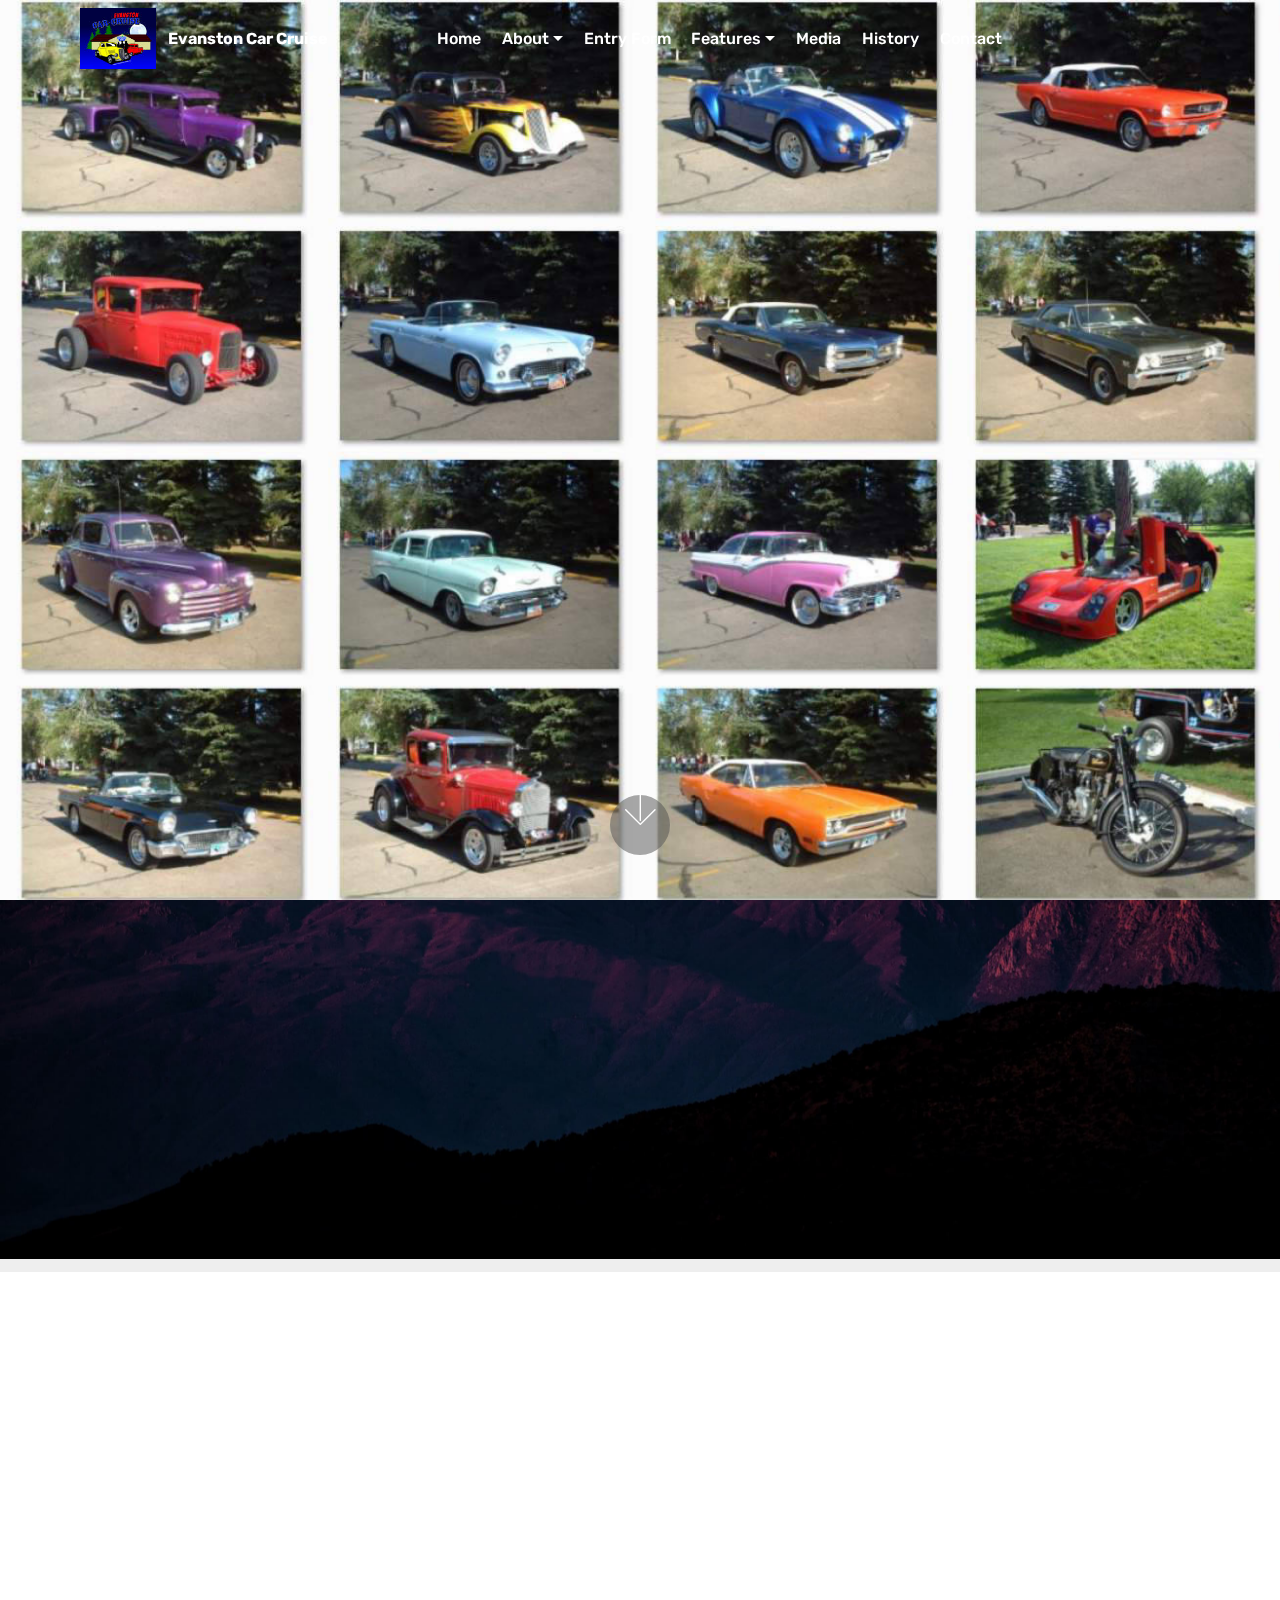
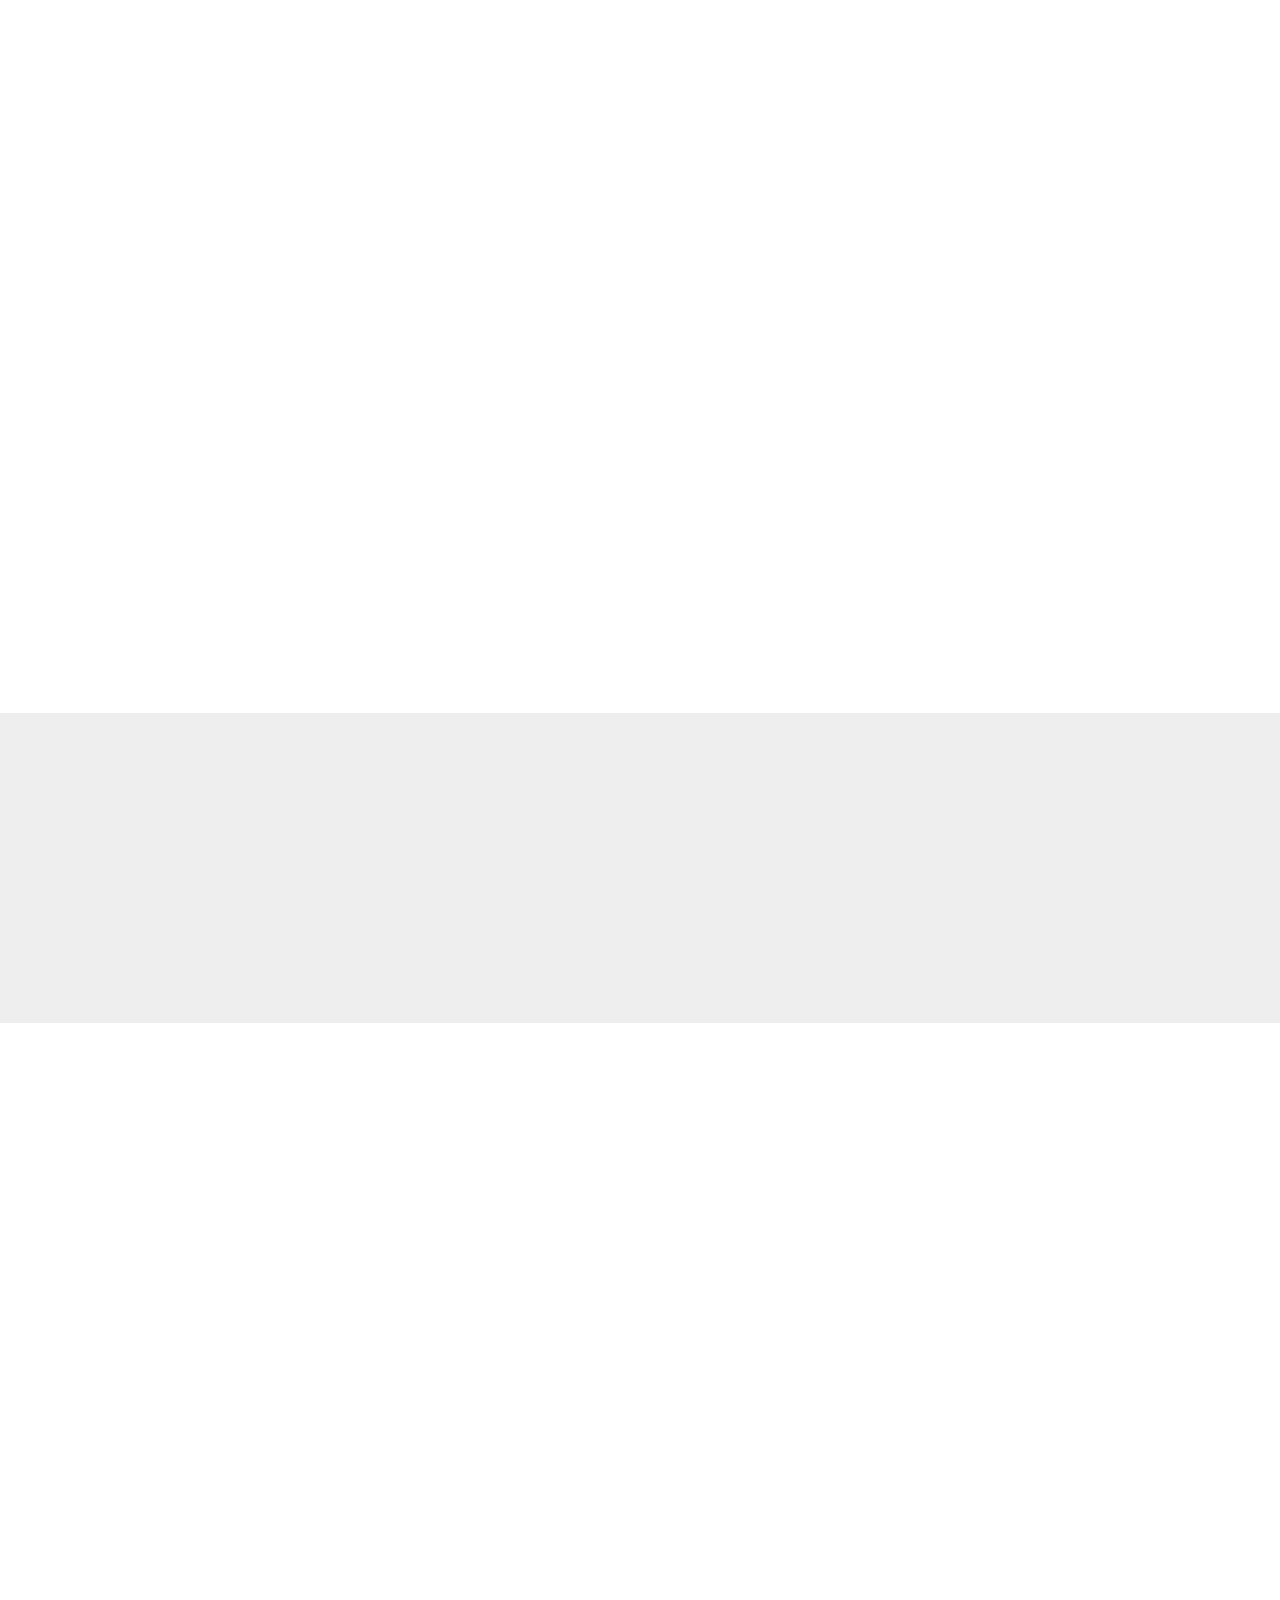
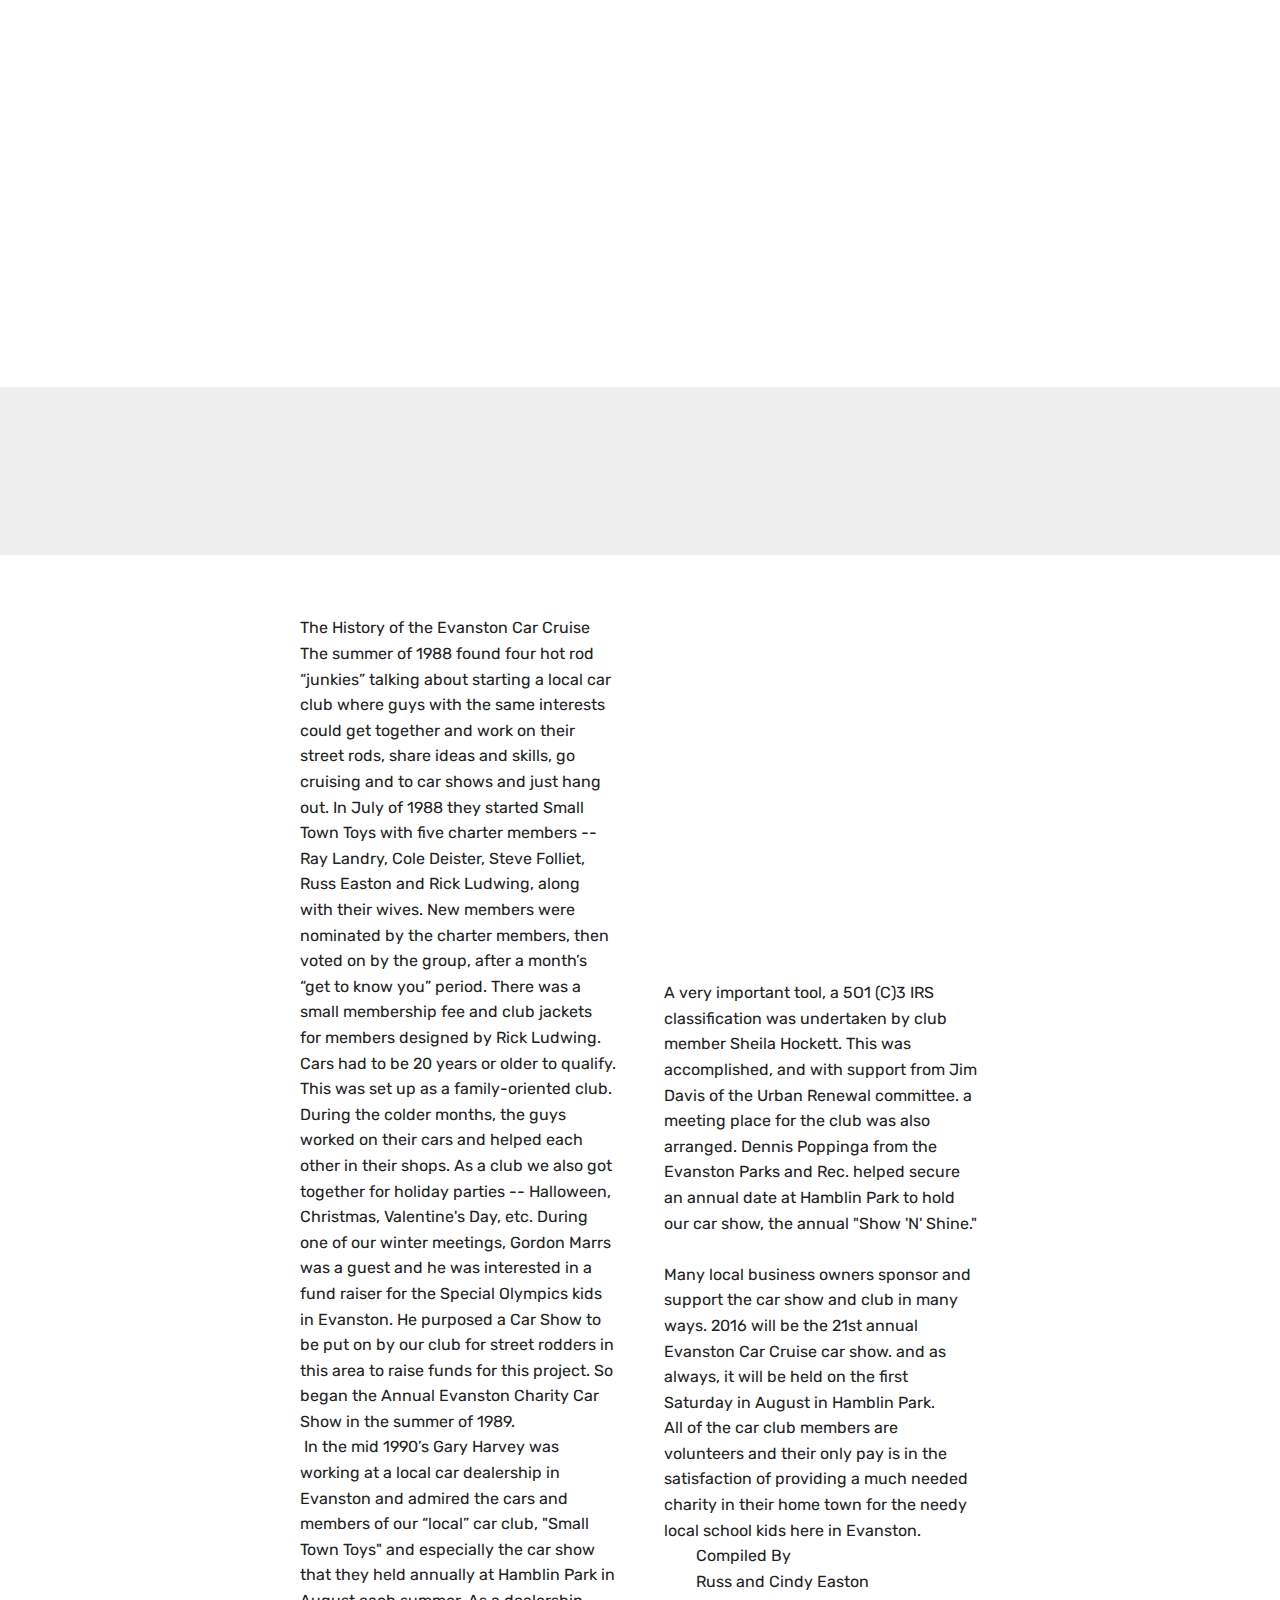
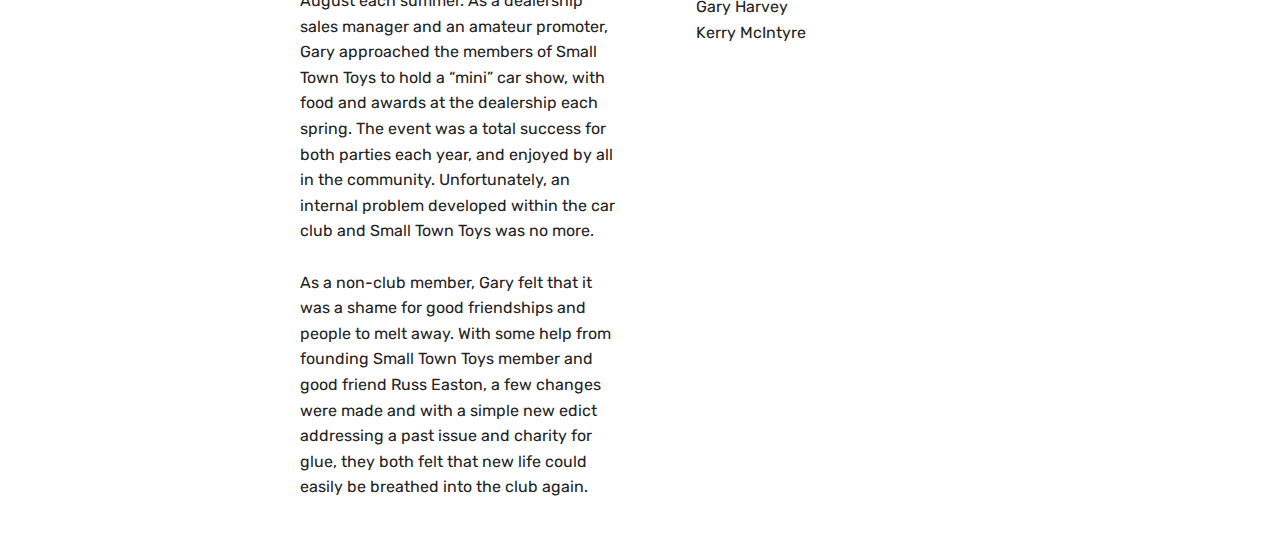
<file: About Us.html>
<!DOCTYPE html>
<html >
<head>
  <!-- Site made with Mobirise Website Builder v4.7.1, https://mobirise.com -->
  <meta charset="UTF-8">
  <meta http-equiv="X-UA-Compatible" content="IE=edge">
  <meta name="generator" content="Mobirise v4.7.1, mobirise.com">
  <meta name="viewport" content="width=device-width, initial-scale=1, minimum-scale=1">
  <link rel="shortcut icon" href="assets/images/new-car-cruise-logo-138x111.jpg" type="image/x-icon">
  <meta name="description" content="About the Evanston Car Cruise Club">
  <title>About Us</title>
  <link rel="stylesheet" href="assets/web/assets/mobirise-icons/mobirise-icons.css">
  <link rel="stylesheet" href="assets/tether/tether.min.css">
  <link rel="stylesheet" href="assets/soundcloud-plugin/style.css">
  <link rel="stylesheet" href="assets/bootstrap/css/bootstrap.min.css">
  <link rel="stylesheet" href="assets/bootstrap/css/bootstrap-grid.min.css">
  <link rel="stylesheet" href="assets/bootstrap/css/bootstrap-reboot.min.css">
  <link rel="stylesheet" href="assets/animatecss/animate.min.css">
  <link rel="stylesheet" href="assets/dropdown/css/style.css">
  <link rel="stylesheet" href="assets/theme/css/style.css">
  <link rel="stylesheet" href="assets/mobirise/css/mbr-additional.css" type="text/css">
  
  
  
</head>
<body>
  <section class="menu cid-qPmNpW5Az3" once="menu" id="menu2-7">

    

    <nav class="navbar navbar-expand beta-menu navbar-dropdown align-items-center navbar-fixed-top navbar-toggleable-sm bg-color transparent">
        <button class="navbar-toggler navbar-toggler-right" type="button" data-toggle="collapse" data-target="#navbarSupportedContent" aria-controls="navbarSupportedContent" aria-expanded="false" aria-label="Toggle navigation">
            <div class="hamburger">
                <span></span>
                <span></span>
                <span></span>
                <span></span>
            </div>
        </button>
        <div class="menu-logo">
            <div class="navbar-brand">
                <span class="navbar-logo">
                    <a href="#top">
                        <img src="assets/images/new-car-cruise-logo-138x111.jpg" alt="Evanston Car Cruise Night Logo" title="Evanston Car Cruise Night Logo" style="height: 3.8rem;">
                    </a>
                </span>
                <span class="navbar-caption-wrap"><a class="navbar-caption text-white display-4" href="#top">Evanston Car Cruise</a></span>
            </div>
        </div>
        <div class="collapse navbar-collapse" id="navbarSupportedContent">
            <ul class="navbar-nav nav-dropdown nav-right" data-app-modern-menu="true"><li class="nav-item">
                    <a class="nav-link link text-white display-4" href="index.html#header3-3">Home</a>
                </li><li class="nav-item dropdown"><a class="nav-link link text-white dropdown-toggle display-4" href="About Us.html#header11-8" data-toggle="dropdown-submenu" aria-expanded="false">About</a><div class="dropdown-menu"><a class="text-white dropdown-item display-4" href="About Us.html#content5-9">Mission Statement</a><a class="text-white dropdown-item display-4" href="About Us.html#content5-c">Donation History</a></div></li><li class="nav-item"><a class="nav-link link text-white display-4" href="index.html#custom-html-4">Entry Form</a></li><li class="nav-item dropdown"><a class="nav-link link dropdown-toggle text-white display-4" href="https://mobirise.com" data-toggle="dropdown-submenu" aria-expanded="false">Features</a><div class="dropdown-menu"><a class="text-white dropdown-item display-4" href="index.html#slider2-12" aria-expanded="false">Small Gallery</a><a class="dropdown-item text-white display-4" href="index.html#feed-m">Social Feed</a><a class="dropdown-item text-white display-4" href="index.html#map1-g">Map</a><a class="dropdown-item text-white display-4" href="index.html#social-buttons2-h">Follow ECC</a><a class="text-white dropdown-item display-4" href="index.html#slider1-13" aria-expanded="false">Full-Screen Gallery</a><a class="dropdown-item text-white display-4" href="index.html#countdown2-j">Countdown</a><a class="dropdown-item text-white display-4" href="index.html#custom-html-k">Weather</a><a class="dropdown-item text-white display-4" href="index.html#social-buttons1-l">Share This Page</a></div></li><li class="nav-item"><a class="nav-link link text-white display-4" href="Media.html#header2-q">Media</a></li><li class="nav-item"><a class="nav-link link text-white display-4" href="About Us.html#content5-e">History</a></li><li class="nav-item"><a class="nav-link link text-white display-4" href="index.html#footer1-n">Contact</a></li><li class="nav-item"><a class="nav-link link text-white display-4" href="https://mobirise.com"></a></li><li class="nav-item"><a class="nav-link link text-white display-4" href="https://mobirise.com"></a></li><li class="nav-item"><a class="nav-link link text-white display-4" href="https://mobirise.com"></a></li><li class="nav-item"><a class="nav-link link text-white display-4" href="https://mobirise.com"></a></li>
                <li class="nav-item">
                    <a class="nav-link link text-white display-4" href="https://mobirise.com">&nbsp; &nbsp; &nbsp; &nbsp; &nbsp; &nbsp; &nbsp; &nbsp; &nbsp; &nbsp; &nbsp;</a>
                </li></ul>
            
        </div>
    </nav>
</section>

<section class="engine"><a href="https://mobirise.ws/d">best free web page software</a></section><section class="header11 cid-qPmZLA1Ovq mbr-fullscreen mbr-parallax-background" id="header11-8">

    <!-- Block parameters controls (Blue "Gear" panel) -->
    
    <!-- End block parameters -->

    
    <div class="container align-left">
        <div class="media-container-column mbr-white col-md-12">
            
            
            
            
        </div>
    </div>

    <div class="mbr-arrow hidden-sm-down" aria-hidden="true">
        <a href="#next">
            <i class="mbri-down mbr-iconfont"></i>
        </a>
    </div>
</section>

<section class="mbr-section content5 cid-qPn0R4EkDL mbr-parallax-background" id="content5-9">

    

    

    <div class="container">
        <div class="media-container-row">
            <div class="title col-12 col-md-8">
                <h2 class="align-center mbr-bold mbr-white pb-3 mbr-fonts-style display-2">Mission Statement</h2>
                <h3 class="mbr-section-subtitle align-center mbr-light mbr-white pb-3 mbr-fonts-style display-5">Evanston Car Cruise Club<br>PO Box 270<br>Evanston, Wyoming 82931-0270<br><br><br></h3>
                
                
            </div>
        </div>
    </div>
</section>

<section class="mbr-section content6 cid-qPn2BjvBNb" id="content6-a">
    
     
    
    <div class="container">
        <div class="media-container-row">
            <div class="col-12 col-md-8">
                <div class="media-container-row">
                    <div class="mbr-figure" style="width: 60%;">
                      <img src="assets/images/new-car-cruise-logo-138x111.jpg" alt="Evanston Car Cruise Night Logo" title="Evanston Car Cruise Night Logo">  
                    </div>
                    <div class="media-content">
                        <div class="mbr-section-text">
                            <p class="mbr-text mb-0 mbr-fonts-style display-7">April 10, 2018&nbsp;<br> 
<br><strong>Mission Statement</strong>
<br> 
<br>Since the incorporation of the Evanston Car Cruise in 1996 as a Wyoming non profit 501 (C)3 corporation, the mission and goal of the car club has been to provide new winter shoes and coats to Evanston and Mountain View school children in need from grades K through 12 at no charge.
<br> 
<br>The Evanston Car Cruise club members volunteer their time to take children shopping at no charge and receive no monetary compensation of any kind. All the members volunteer their time to make this annual event occur. <br><br>This last winter (2017/2018) the car club spent over $1400.00 on new winter shoes and coats for 23 Evanston and Mountain View school age children.
<br> 
<br>Winter 2018/2019 will mark the 23rd consecutive year for the car club winter shoes and coats program, and depending on how cold the winter and how depressed the local economy is, the car club may spend as much as $3,000.00 on winter shoes and coats.
<br>
<br>Since 1996, the Evanston Car Cruise car club has spent over $67,000.00 on this charity, with all monies spent right here in Evanston and Mountain View to help our local school age children in need.
<br> 
<br>Thank you for your consideration of our cause.
<br> 
<br>E. Kerry McIntyre
<br>
<br>President</p>
                        </div>
                    </div>
                </div>
            </div>
        </div>
    </div>
</section>

<section class="mbr-section content5 cid-qPn6FZzRxZ mbr-parallax-background" id="content5-c">

    

    

    <div class="container">
        <div class="media-container-row">
            <div class="title col-12 col-md-8">
                <h2 class="align-center mbr-bold mbr-white pb-3 mbr-fonts-style display-2">Donation History</h2>
                <h3 class="mbr-section-subtitle align-center mbr-light mbr-white pb-3 mbr-fonts-style display-5">
                    Evanston Car Cruise<br>PO Box 270<br>Evanston, Wyoming 82931-0270</h3>
                
                
            </div>
        </div>
    </div>
</section>

<section class="mbr-section content7 cid-qPn80cXHEP" id="content7-d">
          
    

    <div class="container">
        <div class="media-container-row">
            <div class="col-12 col-md-8">
                <div class="media-container-row">
                    <div class="media-content">
                        <div class="mbr-section-text">
                            <p class="mbr-text align-right mb-0 mbr-fonts-style display-7"><strong>Evanston Car Club Donation History<br><br></strong>1995 &nbsp; &nbsp;Nothing<br>1996 &nbsp; &nbsp;$ &nbsp; 500.00 &nbsp;(Lord's Storehouse)<br>1997 &nbsp; &nbsp;$5,345.09 &nbsp;(Lord's Storehouse - $900.00)<br>1998 &nbsp; &nbsp;$4,982,98 &nbsp;(Lord's Storehouse - $ &nbsp;50.00)<br>1999 &nbsp; &nbsp;$4,686.45<br>2000 &nbsp; $2,610.30<br>2001 &nbsp; &nbsp;$4895.05 &nbsp;(Rachelle Marshall Scholarship - $500<br>2002 &nbsp; $2,160.47<br>2003 &nbsp; $4,778.14<br>2004 &nbsp; $5,115.42<br>2005 &nbsp; $4,098.49<br>2006 &nbsp; $2,719.74<br>2007 &nbsp; $3,490.23<br>2008 &nbsp; $4,043.16<br>2009 &nbsp; $5,309.33<br>2010 &nbsp; &nbsp;$2,075.59<br>2011 &nbsp; &nbsp; $1,027.20<br>2012 &nbsp; &nbsp;$1,056.01<br>2013 &nbsp; &nbsp;$1,398.69<br>2014 &nbsp; &nbsp;$ &nbsp;495.44<br>2015 &nbsp; &nbsp;$ &nbsp;792.19<br>2016 &nbsp; &nbsp;$1,200.00 &nbsp; (SAFV Evanston)<br>2016 &nbsp; &nbsp;$1,514.98<br>2017 &nbsp; &nbsp;$2,300.00 &nbsp; (SAFV Evanston)<br>2017 &nbsp; &nbsp;$1,429.34<br><br>Total &nbsp;$67,974.39 &nbsp;Total Charitable Donations and Winter &nbsp; &nbsp; &nbsp; &nbsp; &nbsp; &nbsp; &nbsp; &nbsp; &nbsp; &nbsp; &nbsp; &nbsp; &nbsp; &nbsp; &nbsp; &nbsp; &nbsp; &nbsp; &nbsp;Shoes &amp; Coats to Date<br><br>E. Kerry McIntyre<br>President</p>
                        </div>
                    </div>
                    <div class="mbr-figure" style="width: 60%;">
                     <img src="assets/images/new-car-cruise-logo-138x111.jpg" alt="Mobirise" title="">  
                    </div>
                </div>
            </div>
        </div>
    </div>
</section>

<section class="mbr-section content5 cid-qPnrn270Fk mbr-parallax-background" id="content5-e">

    

    

    <div class="container">
        <div class="media-container-row">
            <div class="title col-12 col-md-8">
                <h2 class="align-center mbr-bold mbr-white pb-3 mbr-fonts-style display-5">Evanston Car Cruise Club History</h2>
                
                
                
            </div>
        </div>
    </div>
</section>

<section class="mbr-section article content3 cid-qPnrtdEHrA" id="content3-f">
      
     

    <div class="container">
        <div class="media-container-row">
            <div class="row col-12 col-md-8">
                <div class="col-12 col-md-6 pr-lg-4 mbr-text mbr-fonts-style display-7">The History of the Evanston Car Cruise
<div>
</div><div>The summer of 1988 found four hot rod “junkies” talking about starting a local car club where guys with the same interests could get together and work on their street rods, share ideas and skills, go cruising and to car shows and just hang out. In July of 1988 they started Small Town Toys with five charter members -- Ray Landry, Cole Deister, Steve Folliet, Russ Easton and Rick Ludwing, along with their wives.  New members were nominated by the charter members, then voted on by the group, after a month’s “get to know you” period. There was a small membership fee and club jackets for members designed by Rick Ludwing. Cars had to be 20 years or older to qualify. This was set up as a family-oriented club.
</div><div>
</div><div>During the colder months, the guys worked on their cars and helped each other in their shops. As a club we also got together for holiday parties -- Halloween, Christmas, Valentine's Day, etc. During one of our winter meetings, Gordon Marrs was a guest and he was interested in a fund raiser for the Special Olympics kids in Evanston. He purposed a Car Show to be put on by our club for street rodders in this area to raise funds for this project. So began the Annual Evanston Charity Car Show in the summer of 1989.
</div><div>
</div><div>&nbsp;In the mid 1990’s Gary Harvey was working at a local car dealership in Evanston and admired the cars and members of our “local” car club, "Small Town Toys" and especially the car show that they held annually at Hamblin Park in August each summer. As a dealership sales manager and an amateur promoter, Gary approached the members of Small Town Toys to hold a “mini” car show, with food and awards at the dealership each spring. The event was a total success for both parties each year, and enjoyed by all in the community. Unfortunately, an internal problem developed within the car club and Small Town Toys was no more.  
</div><div>&nbsp; &nbsp; &nbsp;
</div><div>As a non-club member, Gary felt that it was a shame for good friendships and people to melt away. With some help from founding Small Town Toys member and good friend Russ Easton, a few changes were made and with a simple new edict addressing a past issue and charity for glue, they both felt that new life could easily be breathed into the club again.</div></div>
                <div class="col-12 col-md-6 pl-lg-4 mbr-text mbr-fonts-style display-7"><p><br></p><p><span style="font-size: 1rem;"><br>Fortunately, most members just jumped right in, and the re-born car club's first new season held two car shows. DJ-ing the shows for several years was done by David B Smith from Evanston's local radio station KEVA. Later Donna Simpson was able to help the car club obtain the services of JC Hackett and his rock n roll racket, and JC is still spinning the wax and emceeing the car show today.&nbsp;</span><br></p><p></p><div>&nbsp;
</div><div>A very important tool, a 5O1 (C)3 IRS classification was undertaken by club member Sheila Hockett. This was  accomplished, and with support from Jim Davis of the Urban Renewal committee. a meeting place for the club was also arranged. Dennis Poppinga from the Evanston Parks and Rec. helped secure an annual date at Hamblin Park to hold our car show, the annual "Show 'N' Shine."
</div><div>&nbsp;
</div><div>Many local business owners sponsor and support the car show and club in many ways. 2016 will be the 21st annual Evanston Car Cruise car show. and as always, it will be held on the first Saturday in August in Hamblin Park.
</div><div>
</div><div>All of the car club members are volunteers and their only pay is in the satisfaction of providing a much needed charity in their home town for the needy local school kids here in Evanston.
</div><div>
</div><div>
</div><div>&nbsp; &nbsp; &nbsp; &nbsp; Compiled By
</div><div>&nbsp; &nbsp; &nbsp; &nbsp; Russ and Cindy Easton
</div><div>&nbsp; &nbsp; &nbsp; &nbsp; Gary Harvey
</div><div>&nbsp; &nbsp; &nbsp; &nbsp; Kerry McIntyre
</div><div><br></div><p></p></div>
            </div>
        </div>
    </div>
</section>


  <script src="assets/web/assets/jquery/jquery.min.js"></script>
  <script src="assets/popper/popper.min.js"></script>
  <script src="assets/tether/tether.min.js"></script>
  <script src="assets/bootstrap/js/bootstrap.min.js"></script>
  <script src="assets/smoothscroll/smooth-scroll.js"></script>
  <script src="assets/touchswipe/jquery.touch-swipe.min.js"></script>
  <script src="assets/viewportchecker/jquery.viewportchecker.js"></script>
  <script src="assets/parallax/jarallax.min.js"></script>
  <script src="assets/dropdown/js/script.min.js"></script>
  <script src="assets/theme/js/script.js"></script>
  
  
 <div id="scrollToTop" class="scrollToTop mbr-arrow-up"><a style="text-align: center;"><i></i></a></div>
    <input name="animation" type="hidden">
  </body>
</html>
</file>
<file: assets/web/assets/mobirise-icons/mobirise-icons.css>
@font-face {
  font-family: 'MobiriseIcons';
  src:  url('mobirise-icons.eot?spat4u');
  src:  url('mobirise-icons.eot?spat4u#iefix') format('embedded-opentype'),
    url('mobirise-icons.ttf?spat4u') format('truetype'),
    url('mobirise-icons.woff?spat4u') format('woff'),
    url('mobirise-icons.svg?spat4u#MobiriseIcons') format('svg');
  font-weight: normal;
  font-style: normal;
}

[class^="mbri-"], [class*=" mbri-"] {
  /* use !important to prevent issues with browser extensions that change fonts */
  font-family: MobiriseIcons !important;
  speak: none;
  font-style: normal;
  font-weight: normal;
  font-variant: normal;
  text-transform: none;
  line-height: 1;

  /* Better Font Rendering =========== */
  -webkit-font-smoothing: antialiased;
  -moz-osx-font-smoothing: grayscale;
}

.mbri-add-submenu:before {
  content: "\e900";
}
.mbri-alert:before {
  content: "\e901";
}
.mbri-align-center:before {
  content: "\e902";
}
.mbri-align-justify:before {
  content: "\e903";
}
.mbri-align-left:before {
  content: "\e904";
}
.mbri-align-right:before {
  content: "\e905";
}
.mbri-android:before {
  content: "\e906";
}
.mbri-apple:before {
  content: "\e907";
}
.mbri-arrow-down:before {
  content: "\e908";
}
.mbri-arrow-next:before {
  content: "\e909";
}
.mbri-arrow-prev:before {
  content: "\e90a";
}
.mbri-arrow-up:before {
  content: "\e90b";
}
.mbri-bold:before {
  content: "\e90c";
}
.mbri-bookmark:before {
  content: "\e90d";
}
.mbri-bootstrap:before {
  content: "\e90e";
}
.mbri-briefcase:before {
  content: "\e90f";
}
.mbri-browse:before {
  content: "\e910";
}
.mbri-bulleted-list:before {
  content: "\e911";
}
.mbri-calendar:before {
  content: "\e912";
}
.mbri-camera:before {
  content: "\e913";
}
.mbri-cart-add:before {
  content: "\e914";
}
.mbri-cart-full:before {
  content: "\e915";
}
.mbri-cash:before {
  content: "\e916";
}
.mbri-change-style:before {
  content: "\e917";
}
.mbri-chat:before {
  content: "\e918";
}
.mbri-clock:before {
  content: "\e919";
}
.mbri-close:before {
  content: "\e91a";
}
.mbri-cloud:before {
  content: "\e91b";
}
.mbri-code:before {
  content: "\e91c";
}
.mbri-contact-form:before {
  content: "\e91d";
}
.mbri-credit-card:before {
  content: "\e91e";
}
.mbri-cursor-click:before {
  content: "\e91f";
}
.mbri-cust-feedback:before {
  content: "\e920";
}
.mbri-database:before {
  content: "\e921";
}
.mbri-delivery:before {
  content: "\e922";
}
.mbri-desktop:before {
  content: "\e923";
}
.mbri-devices:before {
  content: "\e924";
}
.mbri-down:before {
  content: "\e925";
}
.mbri-download:before {
  content: "\e989";
}
.mbri-drag-n-drop:before {
  content: "\e927";
}
.mbri-drag-n-drop2:before {
  content: "\e928";
}
.mbri-edit:before {
  content: "\e929";
}
.mbri-edit2:before {
  content: "\e92a";
}
.mbri-error:before {
  content: "\e92b";
}
.mbri-extension:before {
  content: "\e92c";
}
.mbri-features:before {
  content: "\e92d";
}
.mbri-file:before {
  content: "\e92e";
}
.mbri-flag:before {
  content: "\e92f";
}
.mbri-folder:before {
  content: "\e930";
}
.mbri-gift:before {
  content: "\e931";
}
.mbri-github:before {
  content: "\e932";
}
.mbri-globe:before {
  content: "\e933";
}
.mbri-globe-2:before {
  content: "\e934";
}
.mbri-growing-chart:before {
  content: "\e935";
}
.mbri-hearth:before {
  content: "\e936";
}
.mbri-help:before {
  content: "\e937";
}
.mbri-home:before {
  content: "\e938";
}
.mbri-hot-cup:before {
  content: "\e939";
}
.mbri-idea:before {
  content: "\e93a";
}
.mbri-image-gallery:before {
  content: "\e93b";
}
.mbri-image-slider:before {
  content: "\e93c";
}
.mbri-info:before {
  content: "\e93d";
}
.mbri-italic:before {
  content: "\e93e";
}
.mbri-key:before {
  content: "\e93f";
}
.mbri-laptop:before {
  content: "\e940";
}
.mbri-layers:before {
  content: "\e941";
}
.mbri-left-right:before {
  content: "\e942";
}
.mbri-left:before {
  content: "\e943";
}
.mbri-letter:before {
  content: "\e944";
}
.mbri-like:before {
  content: "\e945";
}
.mbri-link:before {
  content: "\e946";
}
.mbri-lock:before {
  content: "\e947";
}
.mbri-login:before {
  content: "\e948";
}
.mbri-logout:before {
  content: "\e949";
}
.mbri-magic-stick:before {
  content: "\e94a";
}
.mbri-map-pin:before {
  content: "\e94b";
}
.mbri-menu:before {
  content: "\e94c";
}
.mbri-mobile:before {
  content: "\e94d";
}
.mbri-mobile2:before {
  content: "\e94e";
}
.mbri-mobirise:before {
  content: "\e94f";
}
.mbri-more-horizontal:before {
  content: "\e950";
}
.mbri-more-vertical:before {
  content: "\e951";
}
.mbri-music:before {
  content: "\e952";
}
.mbri-new-file:before {
  content: "\e953";
}
.mbri-numbered-list:before {
  content: "\e954";
}
.mbri-opened-folder:before {
  content: "\e955";
}
.mbri-pages:before {
  content: "\e956";
}
.mbri-paper-plane:before {
  content: "\e957";
}
.mbri-paperclip:before {
  content: "\e958";
}
.mbri-photo:before {
  content: "\e959";
}
.mbri-photos:before {
  content: "\e95a";
}
.mbri-pin:before {
  content: "\e95b";
}
.mbri-play:before {
  content: "\e95c";
}
.mbri-plus:before {
  content: "\e95d";
}
.mbri-preview:before {
  content: "\e95e";
}
.mbri-print:before {
  content: "\e95f";
}
.mbri-protect:before {
  content: "\e960";
}
.mbri-question:before {
  content: "\e961";
}
.mbri-quote-left:before {
  content: "\e962";
}
.mbri-quote-right:before {
  content: "\e963";
}
.mbri-refresh:before {
  content: "\e964";
}
.mbri-responsive:before {
  content: "\e965";
}
.mbri-right:before {
  content: "\e966";
}
.mbri-rocket:before {
  content: "\e967";
}
.mbri-sad-face:before {
  content: "\e968";
}
.mbri-sale:before {
  content: "\e969";
}
.mbri-save:before {
  content: "\e96a";
}
.mbri-search:before {
  content: "\e96b";
}
.mbri-setting:before {
  content: "\e96c";
}
.mbri-setting2:before {
  content: "\e96d";
}
.mbri-setting3:before {
  content: "\e96e";
}
.mbri-share:before {
  content: "\e96f";
}
.mbri-shopping-bag:before {
  content: "\e970";
}
.mbri-shopping-basket:before {
  content: "\e971";
}
.mbri-shopping-cart:before {
  content: "\e972";
}
.mbri-sites:before {
  content: "\e973";
}
.mbri-smile-face:before {
  content: "\e974";
}
.mbri-speed:before {
  content: "\e975";
}
.mbri-star:before {
  content: "\e976";
}
.mbri-success:before {
  content: "\e977";
}
.mbri-sun:before {
  content: "\e978";
}
.mbri-sun2:before {
  content: "\e979";
}
.mbri-tablet:before {
  content: "\e97a";
}
.mbri-tablet-vertical:before {
  content: "\e97b";
}
.mbri-target:before {
  content: "\e97c";
}
.mbri-timer:before {
  content: "\e97d";
}
.mbri-to-ftp:before {
  content: "\e97e";
}
.mbri-to-local-drive:before {
  content: "\e97f";
}
.mbri-touch-swipe:before {
  content: "\e980";
}
.mbri-touch:before {
  content: "\e981";
}
.mbri-trash:before {
  content: "\e982";
}
.mbri-underline:before {
  content: "\e983";
}
.mbri-unlink:before {
  content: "\e984";
}
.mbri-unlock:before {
  content: "\e985";
}
.mbri-up-down:before {
  content: "\e986";
}
.mbri-up:before {
  content: "\e987";
}
.mbri-update:before {
  content: "\e988";
}
.mbri-upload:before {
 content: "\e926"; 
}
.mbri-user:before {
  content: "\e98a";
}
.mbri-user2:before {
  content: "\e98b";
}
.mbri-users:before {
  content: "\e98c";
}
.mbri-video:before {
  content: "\e98d";
}
.mbri-video-play:before {
  content: "\e98e";
}
.mbri-watch:before {
  content: "\e98f";
}
.mbri-website-theme:before {
  content: "\e990";
}
.mbri-wifi:before {
  content: "\e991";
}
.mbri-windows:before {
  content: "\e992";
}
.mbri-zoom-out:before {
  content: "\e993";
}
.mbri-redo:before {
  content: "\e994";
}
.mbri-undo:before {
  content: "\e995";
}
</file>
<file: assets/soundcloud-plugin/style.css>
.addons-container {
  position: relative;
  margin-left: auto;
  margin-right: auto;
  padding-right: 15px;
  padding-left: 15px; }
  @media (min-width: 576px) {
    .addons-container {
      padding-right: 15px;
      padding-left: 15px; } }
  @media (min-width: 768px) {
    .addons-container {
      padding-right: 15px;
      padding-left: 15px; } }
  @media (min-width: 992px) {
    .addons-container {
      padding-right: 15px;
      padding-left: 15px; } }
  @media (min-width: 1200px) {
    .addons-container {
      padding-right: 15px;
      padding-left: 15px; } }
  @media (min-width: 576px) {
    .addons-container {
      width: 540px;
      max-width: 100%; } }
  @media (min-width: 768px) {
    .addons-container {
      width: 720px;
      max-width: 100%; } }
  @media (min-width: 992px) {
    .addons-container {
      width: 960px;
      max-width: 100%; } }
  @media (min-width: 1200px) {
    .addons-container {
      width: 1140px;
      max-width: 100%; } }

.addons-container-inner{
    position: relative;
    width: 100%;
    min-height: 1px;
    padding-right: 15px;
    padding-left: 15px;
}
@media (min-width: 567px) {
    .addons-container-inner{
        -ms-flex: 0 0 66.666667%;
        flex: 0 0 66.666667%;
        max-width: 66.666667%;
    }
}
.addons-row{
    display: flex;
    justify-content:center;
}
</file>
<file: assets/dropdown/css/style.css>
.navbar-dropdown {
  left: 0;
  padding: 0;
  position: absolute;
  right: 0;
  top: 0;
  transition: all 0.45s ease;
  z-index: 1030;
  background: #282828; }
  .navbar-dropdown .navbar-logo {
    margin-right: 0.8rem;
    transition: margin 0.3s ease-in-out;
    vertical-align: middle; }
    .navbar-dropdown .navbar-logo img {
      height: 3.125rem;
      transition: all 0.3s ease-in-out; }
    .navbar-dropdown .navbar-logo.mbr-iconfont {
      font-size: 3.125rem;
      line-height: 3.125rem; }
  .navbar-dropdown .navbar-caption {
    font-weight: 700;
    white-space: normal;
    vertical-align: -4px;
    line-height: 3.125rem !important; }
    .navbar-dropdown .navbar-caption, .navbar-dropdown .navbar-caption:hover {
      color: inherit;
      text-decoration: none; }
  .navbar-dropdown .mbr-iconfont + .navbar-caption {
    vertical-align: -1px; }
  .navbar-dropdown.navbar-fixed-top {
    position: fixed; }
  .navbar-dropdown .navbar-brand span {
    vertical-align: -4px; }
  .navbar-dropdown.bg-color.transparent {
    background: none; }
  .navbar-dropdown.navbar-short .navbar-brand {
    padding: 0.625rem 0; }
    .navbar-dropdown.navbar-short .navbar-brand span {
      vertical-align: -1px; }
  .navbar-dropdown.navbar-short .navbar-caption {
    line-height: 2.375rem !important;
    vertical-align: -2px; }
  .navbar-dropdown.navbar-short .navbar-logo {
    margin-right: 0.5rem; }
    .navbar-dropdown.navbar-short .navbar-logo img {
      height: 2.375rem; }
    .navbar-dropdown.navbar-short .navbar-logo.mbr-iconfont {
      font-size: 2.375rem;
      line-height: 2.375rem; }
  .navbar-dropdown.navbar-short .mbr-table-cell {
    height: 3.625rem; }
  .navbar-dropdown .navbar-close {
    left: 0.6875rem;
    position: fixed;
    top: 0.75rem;
    z-index: 1000; }
  .navbar-dropdown .hamburger-icon {
    content: "";
    display: inline-block;
    vertical-align: middle;
    width: 16px;
    -webkit-box-shadow: 0 -6px 0 1px #282828,0 0 0 1px #282828,0 6px 0 1px #282828;
    -moz-box-shadow: 0 -6px 0 1px #282828,0 0 0 1px #282828,0 6px 0 1px #282828;
    box-shadow: 0 -6px 0 1px #282828,0 0 0 1px #282828,0 6px 0 1px #282828; }

.dropdown-menu .dropdown-toggle[data-toggle="dropdown-submenu"]::after {
  border-bottom: 0.35em solid transparent;
  border-left: 0.35em solid;
  border-right: 0;
  border-top: 0.35em solid transparent;
  margin-left: 0.3rem; }

.dropdown-menu .dropdown-item:focus {
  outline: 0; }

.nav-dropdown {
  font-size: 0.75rem;
  font-weight: 500;
  height: auto !important; }
  .nav-dropdown .nav-btn {
    padding-left: 1rem; }
  .nav-dropdown .link {
    margin: .667em 1.667em;
    font-weight: 500;
    padding: 0;
    transition: color .2s ease-in-out; }
    .nav-dropdown .link.dropdown-toggle {
      margin-right: 2.583em; }
      .nav-dropdown .link.dropdown-toggle::after {
        margin-left: .25rem;
        border-top: 0.35em solid;
        border-right: 0.35em solid transparent;
        border-left: 0.35em solid transparent;
        border-bottom: 0; }
      .nav-dropdown .link.dropdown-toggle[aria-expanded="true"] {
        margin: 0;
        padding: 0.667em 3.263em  0.667em 1.667em; }
  .nav-dropdown .link::after,
  .nav-dropdown .dropdown-item::after {
    color: inherit; }
  .nav-dropdown .btn {
    font-size: 0.75rem;
    font-weight: 700;
    letter-spacing: 0;
    margin-bottom: 0;
    padding-left: 1.25rem;
    padding-right: 1.25rem; }
  .nav-dropdown .dropdown-menu {
    border-radius: 0;
    border: 0;
    left: 0;
    margin: 0;
    padding-bottom: 1.25rem;
    padding-top: 1.25rem;
    position: relative; }
  .nav-dropdown .dropdown-submenu {
    margin-left: 0.125rem;
    top: 0; }
  .nav-dropdown .dropdown-item {
    font-weight: 500;
    line-height: 2;
    padding: 0.3846em 4.615em 0.3846em 1.5385em;
    position: relative;
    transition: color .2s ease-in-out, background-color .2s ease-in-out; }
    .nav-dropdown .dropdown-item::after {
      margin-top: -0.3077em;
      position: absolute;
      right: 1.1538em;
      top: 50%; }
    .nav-dropdown .dropdown-item:focus, .nav-dropdown .dropdown-item:hover {
      background: none; }

@media (max-width: 767px) {
  .nav-dropdown.navbar-toggleable-sm {
    bottom: 0;
    display: none;
    left: 0;
    overflow-x: hidden;
    position: fixed;
    top: 0;
    transform: translateX(-100%);
    -ms-transform: translateX(-100%);
    -webkit-transform: translateX(-100%);
    width: 18.75rem;
    z-index: 999; } }
.nav-dropdown.navbar-toggleable-xl {
  bottom: 0;
  display: none;
  left: 0;
  overflow-x: hidden;
  position: fixed;
  top: 0;
  transform: translateX(-100%);
  -ms-transform: translateX(-100%);
  -webkit-transform: translateX(-100%);
  width: 18.75rem;
  z-index: 999; }

.nav-dropdown-sm {
  display: block !important;
  overflow-x: hidden;
  overflow: auto;
  padding-top: 3.875rem; }
  .nav-dropdown-sm::after {
    content: "";
    display: block;
    height: 3rem;
    width: 100%; }
  .nav-dropdown-sm.collapse.in ~ .navbar-close {
    display: block !important; }
  .nav-dropdown-sm.collapsing, .nav-dropdown-sm.collapse.in {
    transform: translateX(0);
    -ms-transform: translateX(0);
    -webkit-transform: translateX(0);
    transition: all 0.25s ease-out;
    -webkit-transition: all 0.25s ease-out;
    background: #282828; }
  .nav-dropdown-sm.collapsing[aria-expanded="false"] {
    transform: translateX(-100%);
    -ms-transform: translateX(-100%);
    -webkit-transform: translateX(-100%); }
  .nav-dropdown-sm .nav-item {
    display: block;
    margin-left: 0 !important;
    padding-left: 0; }
  .nav-dropdown-sm .link,
  .nav-dropdown-sm .dropdown-item {
    border-top: 1px dotted rgba(255, 255, 255, 0.1);
    font-size: 0.8125rem;
    line-height: 1.6;
    margin: 0 !important;
    padding: 0.875rem 2.4rem 0.875rem 1.5625rem !important;
    position: relative;
    white-space: normal; }
    .nav-dropdown-sm .link:focus, .nav-dropdown-sm .link:hover,
    .nav-dropdown-sm .dropdown-item:focus,
    .nav-dropdown-sm .dropdown-item:hover {
      background: rgba(0, 0, 0, 0.2) !important;
      color: #c0a375; }
  .nav-dropdown-sm .nav-btn {
    position: relative;
    padding: 1.5625rem 1.5625rem 0 1.5625rem; }
    .nav-dropdown-sm .nav-btn::before {
      border-top: 1px dotted rgba(255, 255, 255, 0.1);
      content: "";
      left: 0;
      position: absolute;
      top: 0;
      width: 100%; }
    .nav-dropdown-sm .nav-btn + .nav-btn {
      padding-top: 0.625rem; }
      .nav-dropdown-sm .nav-btn + .nav-btn::before {
        display: none; }
  .nav-dropdown-sm .btn {
    padding: 0.625rem 0; }
  .nav-dropdown-sm .dropdown-toggle[data-toggle="dropdown-submenu"]::after {
    margin-left: .25rem;
    border-top: 0.35em solid;
    border-right: 0.35em solid transparent;
    border-left: 0.35em solid transparent;
    border-bottom: 0; }
  .nav-dropdown-sm .dropdown-toggle[data-toggle="dropdown-submenu"][aria-expanded="true"]::after {
    border-top: 0;
    border-right: 0.35em solid transparent;
    border-left: 0.35em solid transparent;
    border-bottom: 0.35em solid; }
  .nav-dropdown-sm .dropdown-menu {
    margin: 0;
    padding: 0;
    position: relative;
    top: 0;
    left: 0;
    width: 100%;
    border: 0;
    float: none;
    border-radius: 0;
    background: none; }
  .nav-dropdown-sm .dropdown-submenu {
    left: 100%;
    margin-left: 0.125rem;
    margin-top: -1.25rem;
    top: 0; }

.navbar-toggleable-sm .nav-dropdown .dropdown-menu {
  position: absolute; }

.navbar-toggleable-sm .nav-dropdown .dropdown-submenu {
  left: 100%;
  margin-left: 0.125rem;
  margin-top: -1.25rem;
  top: 0; }

.navbar-toggleable-sm.opened .nav-dropdown .dropdown-menu {
  position: relative; }

.navbar-toggleable-sm.opened .nav-dropdown .dropdown-submenu {
  left: 0;
  margin-left: 00rem;
  margin-top: 0rem;
  top: 0; }

.is-builder .nav-dropdown.collapsing {
  transition: none !important; }

/*# sourceMappingURL=style.css.map */
</file>
<file: assets/theme/css/style.css>
/*!
 * Mobirise v4 theme (https://mobirise.com/)
 * Copyright 2017 Mobirise
 */
section {
  background-color: #eeeeee; }

section,
.container,
.container-fluid {
  position: relative;
  word-wrap: break-word; }

a.mbr-iconfont:hover {
  text-decoration: none; }

.article .lead p, .article .lead ul, .article .lead ol, .article .lead pre, .article .lead blockquote {
  margin-bottom: 0; }

a {
  font-style: normal;
  font-weight: 400;
  cursor: pointer; }
  a, a:hover {
    text-decoration: none; }

figure {
  margin-bottom: 0; }

body {
  color: #232323; }

h1, h2, h3, h4, h5, h6,
.h1, .h2, .h3, .h4, .h5, .h6,
.display-1, .display-2, .display-3, .display-4 {
  line-height: 1;
  word-break: break-word;
  word-wrap: break-word; }

b, strong {
  font-weight: bold; }

blockquote {
  padding: 10px 0 10px 20px;
  position: relative;
  border-left: 2px solid;
  border-color: #ff3366; }

input:-webkit-autofill, input:-webkit-autofill:hover, input:-webkit-autofill:focus, input:-webkit-autofill:active {
  transition-delay: 9999s;
  transition-property: background-color, color; }

textarea[type="hidden"] {
  display: none; }

body {
  position: relative; }

section {
  background-position: 50% 50%;
  background-repeat: no-repeat;
  background-size: cover; }
  section .mbr-background-video,
  section .mbr-background-video-preview {
    position: absolute;
    bottom: 0;
    left: 0;
    right: 0;
    top: 0; }

.hidden {
  visibility: hidden; }

.mbr-z-index20 {
  z-index: 20; }

/*! Base colors */
.mbr-white {
  color: #ffffff; }

.mbr-black {
  color: #000000; }

.mbr-bg-white {
  background-color: #ffffff; }

.mbr-bg-black {
  background-color: #000000; }

/*! Text-aligns */
.align-left {
  text-align: left; }

.align-center {
  text-align: center; }

.align-right {
  text-align: right; }

@media (max-width: 767px) {
  .align-left, .align-center, .align-right, .mbr-section-btn, .mbr-section-title {
    text-align: center; } }
/*! Font-weight  */
.mbr-light {
  font-weight: 300; }

.mbr-regular {
  font-weight: 400; }

.mbr-semibold {
  font-weight: 500; }

.mbr-bold {
  font-weight: 700; }

/*! Media  */
.media-size-item {
  -webkit-flex: 1 1 auto;
  -moz-flex: 1 1 auto;
  -ms-flex: 1 1 auto;
  -o-flex: 1 1 auto;
  flex: 1 1 auto; }

.media-content {
  -webkit-flex-basis: 100%;
  flex-basis: 100%; }

.media-container-row {
  display: -ms-flexbox;
  display: -webkit-flex;
  display: flex;
  -webkit-flex-direction: row;
  -ms-flex-direction: row;
  flex-direction: row;
  -webkit-flex-wrap: wrap;
  -ms-flex-wrap: wrap;
  flex-wrap: wrap;
  -webkit-justify-content: center;
  -ms-flex-pack: center;
  justify-content: center;
  -webkit-align-content: center;
  -ms-flex-line-pack: center;
  align-content: center;
  -webkit-align-items: start;
  -ms-flex-align: start;
  align-items: start; }
  .media-container-row .media-size-item {
    width: 400px; }

.media-container-column {
  display: -ms-flexbox;
  display: -webkit-flex;
  display: flex;
  -webkit-flex-direction: column;
  -ms-flex-direction: column;
  flex-direction: column;
  -webkit-flex-wrap: wrap;
  -ms-flex-wrap: wrap;
  flex-wrap: wrap;
  -webkit-justify-content: center;
  -ms-flex-pack: center;
  justify-content: center;
  -webkit-align-content: center;
  -ms-flex-line-pack: center;
  align-content: center;
  -webkit-align-items: stretch;
  -ms-flex-align: stretch;
  align-items: stretch; }
  .media-container-column > * {
    width: 100%; }

@media (min-width: 992px) {
  .media-container-row {
    -webkit-flex-wrap: nowrap;
    -ms-flex-wrap: nowrap;
    flex-wrap: nowrap; } }
figure {
  overflow: hidden; }

figure[mbr-media-size] {
  transition: width 0.1s; }

.mbr-figure img, .mbr-figure iframe {
  display: block;
  width: 100%; }

.card {
  background-color: transparent;
  border: none; }

.card-img {
  text-align: center;
  flex-shrink: 0; }

.media {
  max-width: 100%;
  margin: 0 auto; }

.mbr-figure {
  -ms-flex-item-align: center;
  -ms-grid-row-align: center;
  -webkit-align-self: center;
  align-self: center; }

.media-container > div {
  max-width: 100%; }

.mbr-figure img, .card-img img {
  width: 100%; }

@media (max-width: 991px) {
  .media-size-item {
    width: auto !important; }

  .media {
    width: auto; }

  .mbr-figure {
    width: 100% !important; } }
/*! Buttons */
.mbr-section-btn {
  margin-left: -.25rem;
  margin-right: -.25rem;
  font-size: 0; }

nav .mbr-section-btn {
  margin-left: 0rem;
  margin-right: 0rem; }

/*! Btn icon margin */
.btn .mbr-iconfont, .btn.btn-sm .mbr-iconfont {
  cursor: pointer;
  margin-right: 0.5rem; }

.btn.btn-md .mbr-iconfont, .btn.btn-md .mbr-iconfont {
  margin-right: 0.8rem; }

.mbr-regular {
  font-weight: 400; }

.mbr-semibold {
  font-weight: 500; }

.mbr-bold {
  font-weight: 700; }

[type="submit"] {
  -webkit-appearance: none; }

/*! Full-screen */
.mbr-fullscreen .mbr-overlay {
  min-height: 100vh; }

.mbr-fullscreen {
  display: flex;
  display: -webkit-flex;
  display: -moz-flex;
  display: -ms-flex;
  display: -o-flex;
  align-items: center;
  -webkit-align-items: center;
  min-height: 100vh;
  padding-top: 3rem;
  padding-bottom: 3rem; }

/*! Map */
.map {
  height: 25rem;
  position: relative; }
  .map iframe {
    width: 100%;
    height: 100%; }

/* Form */
.form-asterisk {
  font-family: initial;
  position: absolute;
  top: -2px;
  font-weight: normal; }

/*! Scroll to top arrow */
.mbr-arrow-up {
  bottom: 25px;
  right: 90px;
  position: fixed;
  text-align: right;
  z-index: 5000;
  color: #ffffff;
  font-size: 32px;
  transform: rotate(180deg);
  -webkit-transform: rotate(180deg); }

.mbr-arrow-up a {
  background: rgba(0, 0, 0, 0.2);
  border-radius: 3px;
  color: #fff;
  display: inline-block;
  height: 60px;
  width: 60px;
  outline-style: none !important;
  position: relative;
  text-decoration: none;
  transition: all .3s ease-in-out;
  cursor: pointer;
  text-align: center; }
  .mbr-arrow-up a:hover {
    background-color: rgba(0, 0, 0, 0.4); }
  .mbr-arrow-up a i {
    line-height: 60px; }

.mbr-arrow-up-icon {
  display: block;
  color: #fff; }

.mbr-arrow-up-icon::before {
  content: "\203a";
  display: inline-block;
  font-family: serif;
  font-size: 32px;
  line-height: 1;
  font-style: normal;
  position: relative;
  top: 6px;
  left: -4px;
  -webkit-transform: rotate(-90deg);
  transform: rotate(-90deg); }

/*! Arrow Down */
.mbr-arrow {
  position: absolute;
  bottom: 45px;
  left: 50%;
  width: 60px;
  height: 60px;
  cursor: pointer;
  background-color: rgba(80, 80, 80, 0.5);
  border-radius: 50%;
  -webkit-transform: translateX(-50%);
  transform: translateX(-50%); }
  .mbr-arrow > a {
    display: inline-block;
    text-decoration: none;
    outline-style: none;
    -webkit-animation: arrowdown 1.7s ease-in-out infinite;
    animation: arrowdown 1.7s ease-in-out infinite; }
    .mbr-arrow > a > i {
      position: absolute;
      top: -2px;
      left: 15px;
      font-size: 2rem; }

@keyframes arrowdown {
  0% {
    transform: translateY(0px);
    -webkit-transform: translateY(0px); }
  50% {
    transform: translateY(-5px);
    -webkit-transform: translateY(-5px); }
  100% {
    transform: translateY(0px);
    -webkit-transform: translateY(0px); } }
@-webkit-keyframes arrowdown {
  0% {
    transform: translateY(0px);
    -webkit-transform: translateY(0px); }
  50% {
    transform: translateY(-5px);
    -webkit-transform: translateY(-5px); }
  100% {
    transform: translateY(0px);
    -webkit-transform: translateY(0px); } }
@media (max-width: 500px) {
  .mbr-arrow-up {
    left: 50%;
    right: auto;
    transform: translateX(-50%) rotate(180deg);
    -webkit-transform: translateX(-50%) rotate(180deg); } }
/*Gradients animation*/
@keyframes gradient-animation {
  from {
    background-position: 0% 100%;
    animation-timing-function: ease-in-out; }
  to {
    background-position: 100% 0%;
    animation-timing-function: ease-in-out; } }
@-webkit-keyframes gradient-animation {
  from {
    background-position: 0% 100%;
    animation-timing-function: ease-in-out; }
  to {
    background-position: 100% 0%;
    animation-timing-function: ease-in-out; } }
.bg-gradient {
  background-size: 200% 200%;
  animation: gradient-animation 5s infinite alternate;
  -webkit-animation: gradient-animation 5s infinite alternate; }

.menu .navbar-brand {
  display: -webkit-flex; }
  .menu .navbar-brand span {
    display: flex;
    display: -webkit-flex; }
  .menu .navbar-brand .navbar-caption-wrap {
    display: -webkit-flex; }
  .menu .navbar-brand .navbar-logo img {
    display: -webkit-flex; }
@media (min-width: 768px) and (max-width: 991px) {
  .menu .navbar-toggleable-sm .navbar-nav {
    display: -webkit-box;
    display: -webkit-flex;
    display: -ms-flexbox; } }
@media (min-width: 992px) {
  .menu .navbar-nav.nav-dropdown {
    display: -webkit-flex; }
  .menu .navbar-toggleable-sm .navbar-collapse {
    display: -webkit-flex !important; } }

/*# sourceMappingURL=style.css.map */
.engine {
	position: absolute;
	text-indent: -2400px;
	text-align: center;
	padding: 0;
	top: 0;
	left: -2400px;
}
</file>
<file: assets/mobirise/css/mbr-additional.css>
@import url(https://fonts.googleapis.com/css?family=Rubik:300,300i,400,400i,500,500i,700,700i,900,900i);





body {
  font-style: normal;
  line-height: 1.5;
}
.mbr-section-title {
  font-style: normal;
  line-height: 1.2;
}
.mbr-section-subtitle {
  line-height: 1.3;
}
.mbr-text {
  font-style: normal;
  line-height: 1.6;
}
.display-1 {
  font-family: 'Rubik', sans-serif;
  font-size: 4.25rem;
}
.display-1 > .mbr-iconfont {
  font-size: 6.8rem;
}
.display-2 {
  font-family: 'Rubik', sans-serif;
  font-size: 3rem;
}
.display-2 > .mbr-iconfont {
  font-size: 4.8rem;
}
.display-4 {
  font-family: 'Rubik', sans-serif;
  font-size: 1rem;
}
.display-4 > .mbr-iconfont {
  font-size: 1.6rem;
}
.display-5 {
  font-family: 'Rubik', sans-serif;
  font-size: 1.5rem;
}
.display-5 > .mbr-iconfont {
  font-size: 2.4rem;
}
.display-7 {
  font-family: 'Rubik', sans-serif;
  font-size: 1rem;
}
.display-7 > .mbr-iconfont {
  font-size: 1.6rem;
}
/* ---- Fluid typography for mobile devices ---- */
/* 1.4 - font scale ratio ( bootstrap == 1.42857 ) */
/* 100vw - current viewport width */
/* (48 - 20)  48 == 48rem == 768px, 20 == 20rem == 320px(minimal supported viewport) */
/* 0.65 - min scale variable, may vary */
@media (max-width: 768px) {
  .display-1 {
    font-size: 3.4rem;
    font-size: calc( 2.1374999999999997rem + (4.25 - 2.1374999999999997) * ((100vw - 20rem) / (48 - 20)));
    line-height: calc( 1.4 * (2.1374999999999997rem + (4.25 - 2.1374999999999997) * ((100vw - 20rem) / (48 - 20))));
  }
  .display-2 {
    font-size: 2.4rem;
    font-size: calc( 1.7rem + (3 - 1.7) * ((100vw - 20rem) / (48 - 20)));
    line-height: calc( 1.4 * (1.7rem + (3 - 1.7) * ((100vw - 20rem) / (48 - 20))));
  }
  .display-4 {
    font-size: 0.8rem;
    font-size: calc( 1rem + (1 - 1) * ((100vw - 20rem) / (48 - 20)));
    line-height: calc( 1.4 * (1rem + (1 - 1) * ((100vw - 20rem) / (48 - 20))));
  }
  .display-5 {
    font-size: 1.2rem;
    font-size: calc( 1.175rem + (1.5 - 1.175) * ((100vw - 20rem) / (48 - 20)));
    line-height: calc( 1.4 * (1.175rem + (1.5 - 1.175) * ((100vw - 20rem) / (48 - 20))));
  }
}
/* Buttons */
.btn {
  font-weight: 500;
  border-width: 2px;
  font-style: normal;
  letter-spacing: 1px;
  margin: .4rem .8rem;
  white-space: normal;
  -webkit-transition: all 0.3s ease-in-out;
  -moz-transition: all 0.3s ease-in-out;
  transition: all 0.3s ease-in-out;
  padding: 1rem 3rem;
  border-radius: 3px;
  display: inline-flex;
  align-items: center;
  justify-content: center;
  word-break: break-word;
}
.btn-sm {
  font-weight: 500;
  letter-spacing: 1px;
  -webkit-transition: all 0.3s ease-in-out;
  -moz-transition: all 0.3s ease-in-out;
  transition: all 0.3s ease-in-out;
  padding: 0.6rem 1.5rem;
  border-radius: 3px;
}
.btn-md {
  font-weight: 500;
  letter-spacing: 1px;
  margin: .4rem .8rem !important;
  -webkit-transition: all 0.3s ease-in-out;
  -moz-transition: all 0.3s ease-in-out;
  transition: all 0.3s ease-in-out;
  padding: 1rem 3rem;
  border-radius: 3px;
}
.btn-lg {
  font-weight: 500;
  letter-spacing: 1px;
  margin: .4rem .8rem !important;
  -webkit-transition: all 0.3s ease-in-out;
  -moz-transition: all 0.3s ease-in-out;
  transition: all 0.3s ease-in-out;
  padding: 1.2rem 3.2rem;
  border-radius: 3px;
}
.bg-primary {
  background-color: #149dcc !important;
}
.bg-success {
  background-color: #f7ed4a !important;
}
.bg-info {
  background-color: #82786e !important;
}
.bg-warning {
  background-color: #879a9f !important;
}
.bg-danger {
  background-color: #b1a374 !important;
}
.btn-primary,
.btn-primary:active {
  background-color: #149dcc !important;
  border-color: #149dcc !important;
  color: #ffffff !important;
}
.btn-primary:hover,
.btn-primary:focus,
.btn-primary.focus,
.btn-primary.active {
  color: #ffffff !important;
  background-color: #0d6786 !important;
  border-color: #0d6786 !important;
}
.btn-primary.disabled,
.btn-primary:disabled {
  color: #ffffff !important;
  background-color: #0d6786 !important;
  border-color: #0d6786 !important;
}
.btn-secondary,
.btn-secondary:active {
  background-color: #ffffff !important;
  border-color: #ffffff !important;
  color: #808080 !important;
}
.btn-secondary:hover,
.btn-secondary:focus,
.btn-secondary.focus,
.btn-secondary.active {
  color: #808080 !important;
  background-color: #d9d9d9 !important;
  border-color: #d9d9d9 !important;
}
.btn-secondary.disabled,
.btn-secondary:disabled {
  color: #808080 !important;
  background-color: #d9d9d9 !important;
  border-color: #d9d9d9 !important;
}
.btn-info,
.btn-info:active {
  background-color: #82786e !important;
  border-color: #82786e !important;
  color: #ffffff !important;
}
.btn-info:hover,
.btn-info:focus,
.btn-info.focus,
.btn-info.active {
  color: #ffffff !important;
  background-color: #59524b !important;
  border-color: #59524b !important;
}
.btn-info.disabled,
.btn-info:disabled {
  color: #ffffff !important;
  background-color: #59524b !important;
  border-color: #59524b !important;
}
.btn-success,
.btn-success:active {
  background-color: #f7ed4a !important;
  border-color: #f7ed4a !important;
  color: #3f3c03 !important;
}
.btn-success:hover,
.btn-success:focus,
.btn-success.focus,
.btn-success.active {
  color: #3f3c03 !important;
  background-color: #eadd0a !important;
  border-color: #eadd0a !important;
}
.btn-success.disabled,
.btn-success:disabled {
  color: #3f3c03 !important;
  background-color: #eadd0a !important;
  border-color: #eadd0a !important;
}
.btn-warning,
.btn-warning:active {
  background-color: #879a9f !important;
  border-color: #879a9f !important;
  color: #ffffff !important;
}
.btn-warning:hover,
.btn-warning:focus,
.btn-warning.focus,
.btn-warning.active {
  color: #ffffff !important;
  background-color: #617479 !important;
  border-color: #617479 !important;
}
.btn-warning.disabled,
.btn-warning:disabled {
  color: #ffffff !important;
  background-color: #617479 !important;
  border-color: #617479 !important;
}
.btn-danger,
.btn-danger:active {
  background-color: #b1a374 !important;
  border-color: #b1a374 !important;
  color: #ffffff !important;
}
.btn-danger:hover,
.btn-danger:focus,
.btn-danger.focus,
.btn-danger.active {
  color: #ffffff !important;
  background-color: #8b7d4e !important;
  border-color: #8b7d4e !important;
}
.btn-danger.disabled,
.btn-danger:disabled {
  color: #ffffff !important;
  background-color: #8b7d4e !important;
  border-color: #8b7d4e !important;
}
.btn-white {
  color: #333333 !important;
}
.btn-white,
.btn-white:active {
  background-color: #ffffff !important;
  border-color: #ffffff !important;
  color: #808080 !important;
}
.btn-white:hover,
.btn-white:focus,
.btn-white.focus,
.btn-white.active {
  color: #808080 !important;
  background-color: #d9d9d9 !important;
  border-color: #d9d9d9 !important;
}
.btn-white.disabled,
.btn-white:disabled {
  color: #808080 !important;
  background-color: #d9d9d9 !important;
  border-color: #d9d9d9 !important;
}
.btn-black,
.btn-black:active {
  background-color: #333333 !important;
  border-color: #333333 !important;
  color: #ffffff !important;
}
.btn-black:hover,
.btn-black:focus,
.btn-black.focus,
.btn-black.active {
  color: #ffffff !important;
  background-color: #0d0d0d !important;
  border-color: #0d0d0d !important;
}
.btn-black.disabled,
.btn-black:disabled {
  color: #ffffff !important;
  background-color: #0d0d0d !important;
  border-color: #0d0d0d !important;
}
.btn-primary-outline,
.btn-primary-outline:active {
  background: none;
  border-color: #0b566f;
  color: #0b566f;
}
.btn-primary-outline:hover,
.btn-primary-outline:focus,
.btn-primary-outline.focus,
.btn-primary-outline.active {
  color: #ffffff;
  background-color: #149dcc;
  border-color: #149dcc;
}
.btn-primary-outline.disabled,
.btn-primary-outline:disabled {
  color: #ffffff !important;
  background-color: #149dcc !important;
  border-color: #149dcc !important;
}
.btn-secondary-outline,
.btn-secondary-outline:active {
  background: none;
  border-color: #cccccc;
  color: #cccccc;
}
.btn-secondary-outline:hover,
.btn-secondary-outline:focus,
.btn-secondary-outline.focus,
.btn-secondary-outline.active {
  color: #808080;
  background-color: #ffffff;
  border-color: #ffffff;
}
.btn-secondary-outline.disabled,
.btn-secondary-outline:disabled {
  color: #808080 !important;
  background-color: #ffffff !important;
  border-color: #ffffff !important;
}
.btn-info-outline,
.btn-info-outline:active {
  background: none;
  border-color: #4b453f;
  color: #4b453f;
}
.btn-info-outline:hover,
.btn-info-outline:focus,
.btn-info-outline.focus,
.btn-info-outline.active {
  color: #ffffff;
  background-color: #82786e;
  border-color: #82786e;
}
.btn-info-outline.disabled,
.btn-info-outline:disabled {
  color: #ffffff !important;
  background-color: #82786e !important;
  border-color: #82786e !important;
}
.btn-success-outline,
.btn-success-outline:active {
  background: none;
  border-color: #d2c609;
  color: #d2c609;
}
.btn-success-outline:hover,
.btn-success-outline:focus,
.btn-success-outline.focus,
.btn-success-outline.active {
  color: #3f3c03;
  background-color: #f7ed4a;
  border-color: #f7ed4a;
}
.btn-success-outline.disabled,
.btn-success-outline:disabled {
  color: #3f3c03 !important;
  background-color: #f7ed4a !important;
  border-color: #f7ed4a !important;
}
.btn-warning-outline,
.btn-warning-outline:active {
  background: none;
  border-color: #55666b;
  color: #55666b;
}
.btn-warning-outline:hover,
.btn-warning-outline:focus,
.btn-warning-outline.focus,
.btn-warning-outline.active {
  color: #ffffff;
  background-color: #879a9f;
  border-color: #879a9f;
}
.btn-warning-outline.disabled,
.btn-warning-outline:disabled {
  color: #ffffff !important;
  background-color: #879a9f !important;
  border-color: #879a9f !important;
}
.btn-danger-outline,
.btn-danger-outline:active {
  background: none;
  border-color: #7a6e45;
  color: #7a6e45;
}
.btn-danger-outline:hover,
.btn-danger-outline:focus,
.btn-danger-outline.focus,
.btn-danger-outline.active {
  color: #ffffff;
  background-color: #b1a374;
  border-color: #b1a374;
}
.btn-danger-outline.disabled,
.btn-danger-outline:disabled {
  color: #ffffff !important;
  background-color: #b1a374 !important;
  border-color: #b1a374 !important;
}
.btn-black-outline,
.btn-black-outline:active {
  background: none;
  border-color: #000000;
  color: #000000;
}
.btn-black-outline:hover,
.btn-black-outline:focus,
.btn-black-outline.focus,
.btn-black-outline.active {
  color: #ffffff;
  background-color: #333333;
  border-color: #333333;
}
.btn-black-outline.disabled,
.btn-black-outline:disabled {
  color: #ffffff !important;
  background-color: #333333 !important;
  border-color: #333333 !important;
}
.btn-white-outline,
.btn-white-outline:active,
.btn-white-outline.active {
  background: none;
  border-color: #ffffff;
  color: #ffffff;
}
.btn-white-outline:hover,
.btn-white-outline:focus,
.btn-white-outline.focus {
  color: #333333;
  background-color: #ffffff;
  border-color: #ffffff;
}
.text-primary {
  color: #149dcc !important;
}
.text-secondary {
  color: #ffffff !important;
}
.text-success {
  color: #f7ed4a !important;
}
.text-info {
  color: #82786e !important;
}
.text-warning {
  color: #879a9f !important;
}
.text-danger {
  color: #b1a374 !important;
}
.text-white {
  color: #ffffff !important;
}
.text-black {
  color: #000000 !important;
}
a.text-primary:hover,
a.text-primary:focus {
  color: #0b566f !important;
}
a.text-secondary:hover,
a.text-secondary:focus {
  color: #cccccc !important;
}
a.text-success:hover,
a.text-success:focus {
  color: #d2c609 !important;
}
a.text-info:hover,
a.text-info:focus {
  color: #4b453f !important;
}
a.text-warning:hover,
a.text-warning:focus {
  color: #55666b !important;
}
a.text-danger:hover,
a.text-danger:focus {
  color: #7a6e45 !important;
}
a.text-white:hover,
a.text-white:focus {
  color: #b3b3b3 !important;
}
a.text-black:hover,
a.text-black:focus {
  color: #4d4d4d !important;
}
.alert-success {
  background-color: #70c770;
}
.alert-info {
  background-color: #82786e;
}
.alert-warning {
  background-color: #879a9f;
}
.alert-danger {
  background-color: #b1a374;
}
.mbr-section-btn a.btn:not(.btn-form) {
  border-radius: 100px;
}
.mbr-section-btn a.btn:not(.btn-form):hover,
.mbr-section-btn a.btn:not(.btn-form):focus {
  box-shadow: none !important;
}
.mbr-section-btn a.btn:not(.btn-form):hover,
.mbr-section-btn a.btn:not(.btn-form):focus {
  box-shadow: 0 10px 40px 0 rgba(0, 0, 0, 0.2) !important;
  -webkit-box-shadow: 0 10px 40px 0 rgba(0, 0, 0, 0.2) !important;
}
.mbr-gallery-filter li a {
  border-radius: 100px !important;
}
.mbr-gallery-filter li.active .btn {
  background-color: #149dcc;
  border-color: #149dcc;
  color: #ffffff;
}
.mbr-gallery-filter li.active .btn:focus {
  box-shadow: none;
}
.nav-tabs .nav-link {
  border-radius: 100px !important;
}
.btn-form {
  border-radius: 0;
}
.btn-form:hover {
  cursor: pointer;
}
a,
a:hover {
  color: #149dcc;
}
.mbr-plan-header.bg-primary .mbr-plan-subtitle,
.mbr-plan-header.bg-primary .mbr-plan-price-desc {
  color: #b4e6f8;
}
.mbr-plan-header.bg-success .mbr-plan-subtitle,
.mbr-plan-header.bg-success .mbr-plan-price-desc {
  color: #ffffff;
}
.mbr-plan-header.bg-info .mbr-plan-subtitle,
.mbr-plan-header.bg-info .mbr-plan-price-desc {
  color: #beb8b2;
}
.mbr-plan-header.bg-warning .mbr-plan-subtitle,
.mbr-plan-header.bg-warning .mbr-plan-price-desc {
  color: #ced6d8;
}
.mbr-plan-header.bg-danger .mbr-plan-subtitle,
.mbr-plan-header.bg-danger .mbr-plan-price-desc {
  color: #dfd9c6;
}
/* Scroll to top button*/
#scrollToTop a {
  border-radius: 100px;
}
#scrollToTop a i:before {
  content: '';
  position: absolute;
  height: 40%;
  top: 25%;
  background: #fff;
  width: 2px;
  left: calc(50% - 1px);
}
#scrollToTop a i:after {
  content: '';
  position: absolute;
  display: block;
  border-top: 2px solid #fff;
  border-right: 2px solid #fff;
  width: 40%;
  height: 40%;
  left: 30%;
  bottom: 30%;
  transform: rotate(135deg);
}
/* Others*/
.note-check a[data-value=Rubik] {
  font-style: normal;
}
.mbr-arrow a {
  color: #ffffff;
}
@media (max-width: 767px) {
  .mbr-arrow {
    display: none;
  }
}
.form-control-label {
  position: relative;
  cursor: pointer;
  margin-bottom: .357em;
  padding: 0;
}
.alert {
  color: #ffffff;
  border-radius: 0;
  border: 0;
  font-size: .875rem;
  line-height: 1.5;
  margin-bottom: 1.875rem;
  padding: 1.25rem;
  position: relative;
}
.alert.alert-form::after {
  background-color: inherit;
  bottom: -7px;
  content: "";
  display: block;
  height: 14px;
  left: 50%;
  margin-left: -7px;
  position: absolute;
  transform: rotate(45deg);
  width: 14px;
}
.form-control {
  background-color: #f5f5f5;
  box-shadow: none;
  color: #565656;
  font-family: 'Rubik', sans-serif;
  font-size: 1rem;
  line-height: 1.43;
  min-height: 3.5em;
  padding: 1.07em .5em;
}
.form-control > .mbr-iconfont {
  font-size: 1.6rem;
}
.form-control,
.form-control:focus {
  border: 1px solid #e8e8e8;
}
.form-active .form-control:invalid {
  border-color: red;
}
.mbr-overlay {
  background-color: #000;
  bottom: 0;
  left: 0;
  opacity: .5;
  position: absolute;
  right: 0;
  top: 0;
  z-index: 0;
}
blockquote {
  font-style: italic;
  padding: 10px 0 10px 20px;
  font-size: 1.09rem;
  position: relative;
  border-color: #149dcc;
  border-width: 3px;
}
ul,
ol,
pre,
blockquote {
  margin-bottom: 2.3125rem;
}
pre {
  background: #f4f4f4;
  padding: 10px 24px;
  white-space: pre-wrap;
}
.inactive {
  -webkit-user-select: none;
  -moz-user-select: none;
  -ms-user-select: none;
  user-select: none;
  pointer-events: none;
  -webkit-user-drag: none;
  user-drag: none;
}
.mbr-section__comments .row {
  justify-content: center;
}
/* Forms */
.mbr-form .btn {
  margin: .4rem 0;
}
.mbr-form .input-group-btn a.btn {
  border-radius: 100px !important;
}
.mbr-form .input-group-btn a.btn:hover {
  box-shadow: 0 10px 40px 0 rgba(0, 0, 0, 0.2);
}
.mbr-form .input-group-btn button[type="submit"] {
  border-radius: 100px !important;
  padding: 1rem 3rem;
}
.mbr-form .input-group-btn button[type="submit"]:hover {
  box-shadow: 0 10px 40px 0 rgba(0, 0, 0, 0.2);
}
.form2 .form-control {
  border-top-left-radius: 100px;
  border-bottom-left-radius: 100px;
}
.form2 .input-group-btn a.btn {
  border-top-left-radius: 0 !important;
  border-bottom-left-radius: 0 !important;
}
.form2 .input-group-btn button[type="submit"] {
  border-top-left-radius: 0 !important;
  border-bottom-left-radius: 0 !important;
}
.form3 input[type="email"] {
  border-radius: 100px !important;
}
@media (max-width: 349px) {
  .form2 input[type="email"] {
    border-radius: 100px !important;
  }
  .form2 .input-group-btn a.btn {
    border-radius: 100px !important;
  }
  .form2 .input-group-btn button[type="submit"] {
    border-radius: 100px !important;
  }
}
@media (max-width: 767px) {
  .btn {
    font-size: .75rem !important;
  }
  .btn .mbr-iconfont {
    font-size: 1rem !important;
  }
}
/* Social block */
.btn-social {
  font-size: 20px;
  border-radius: 50%;
  padding: 0;
  width: 44px;
  height: 44px;
  line-height: 44px;
  text-align: center;
  position: relative;
  border: 2px solid #c0a375;
  border-color: #149dcc;
  color: #232323;
  cursor: pointer;
}
.btn-social i {
  top: 0;
  line-height: 44px;
  width: 44px;
}
.btn-social:hover {
  color: #fff;
  background: #149dcc;
}
.btn-social + .btn {
  margin-left: .1rem;
}
/* Footer */
.mbr-footer-content li::before,
.mbr-footer .mbr-contacts li::before {
  background: #149dcc;
}
.mbr-footer-content li a:hover,
.mbr-footer .mbr-contacts li a:hover {
  color: #149dcc;
}
.footer3 input[type="email"],
.footer4 input[type="email"] {
  border-radius: 100px !important;
}
.footer3 .input-group-btn a.btn,
.footer4 .input-group-btn a.btn {
  border-radius: 100px !important;
}
.footer3 .input-group-btn button[type="submit"],
.footer4 .input-group-btn button[type="submit"] {
  border-radius: 100px !important;
}
/* Headers*/
.header13 .form-inline input[type="email"],
.header14 .form-inline input[type="email"] {
  border-radius: 100px;
}
.header13 .form-inline input[type="text"],
.header14 .form-inline input[type="text"] {
  border-radius: 100px;
}
.header13 .form-inline input[type="tel"],
.header14 .form-inline input[type="tel"] {
  border-radius: 100px;
}
.header13 .form-inline a.btn,
.header14 .form-inline a.btn {
  border-radius: 100px;
}
.header13 .form-inline button,
.header14 .form-inline button {
  border-radius: 100px !important;
}
.offset-1 {
  margin-left: 8.33333%;
}
.offset-2 {
  margin-left: 16.66667%;
}
.offset-3 {
  margin-left: 25%;
}
.offset-4 {
  margin-left: 33.33333%;
}
.offset-5 {
  margin-left: 41.66667%;
}
.offset-6 {
  margin-left: 50%;
}
.offset-7 {
  margin-left: 58.33333%;
}
.offset-8 {
  margin-left: 66.66667%;
}
.offset-9 {
  margin-left: 75%;
}
.offset-10 {
  margin-left: 83.33333%;
}
.offset-11 {
  margin-left: 91.66667%;
}
@media (min-width: 576px) {
  .offset-sm-0 {
    margin-left: 0%;
  }
  .offset-sm-1 {
    margin-left: 8.33333%;
  }
  .offset-sm-2 {
    margin-left: 16.66667%;
  }
  .offset-sm-3 {
    margin-left: 25%;
  }
  .offset-sm-4 {
    margin-left: 33.33333%;
  }
  .offset-sm-5 {
    margin-left: 41.66667%;
  }
  .offset-sm-6 {
    margin-left: 50%;
  }
  .offset-sm-7 {
    margin-left: 58.33333%;
  }
  .offset-sm-8 {
    margin-left: 66.66667%;
  }
  .offset-sm-9 {
    margin-left: 75%;
  }
  .offset-sm-10 {
    margin-left: 83.33333%;
  }
  .offset-sm-11 {
    margin-left: 91.66667%;
  }
}
@media (min-width: 768px) {
  .offset-md-0 {
    margin-left: 0%;
  }
  .offset-md-1 {
    margin-left: 8.33333%;
  }
  .offset-md-2 {
    margin-left: 16.66667%;
  }
  .offset-md-3 {
    margin-left: 25%;
  }
  .offset-md-4 {
    margin-left: 33.33333%;
  }
  .offset-md-5 {
    margin-left: 41.66667%;
  }
  .offset-md-6 {
    margin-left: 50%;
  }
  .offset-md-7 {
    margin-left: 58.33333%;
  }
  .offset-md-8 {
    margin-left: 66.66667%;
  }
  .offset-md-9 {
    margin-left: 75%;
  }
  .offset-md-10 {
    margin-left: 83.33333%;
  }
  .offset-md-11 {
    margin-left: 91.66667%;
  }
}
@media (min-width: 992px) {
  .offset-lg-0 {
    margin-left: 0%;
  }
  .offset-lg-1 {
    margin-left: 8.33333%;
  }
  .offset-lg-2 {
    margin-left: 16.66667%;
  }
  .offset-lg-3 {
    margin-left: 25%;
  }
  .offset-lg-4 {
    margin-left: 33.33333%;
  }
  .offset-lg-5 {
    margin-left: 41.66667%;
  }
  .offset-lg-6 {
    margin-left: 50%;
  }
  .offset-lg-7 {
    margin-left: 58.33333%;
  }
  .offset-lg-8 {
    margin-left: 66.66667%;
  }
  .offset-lg-9 {
    margin-left: 75%;
  }
  .offset-lg-10 {
    margin-left: 83.33333%;
  }
  .offset-lg-11 {
    margin-left: 91.66667%;
  }
}
@media (min-width: 1200px) {
  .offset-xl-0 {
    margin-left: 0%;
  }
  .offset-xl-1 {
    margin-left: 8.33333%;
  }
  .offset-xl-2 {
    margin-left: 16.66667%;
  }
  .offset-xl-3 {
    margin-left: 25%;
  }
  .offset-xl-4 {
    margin-left: 33.33333%;
  }
  .offset-xl-5 {
    margin-left: 41.66667%;
  }
  .offset-xl-6 {
    margin-left: 50%;
  }
  .offset-xl-7 {
    margin-left: 58.33333%;
  }
  .offset-xl-8 {
    margin-left: 66.66667%;
  }
  .offset-xl-9 {
    margin-left: 75%;
  }
  .offset-xl-10 {
    margin-left: 83.33333%;
  }
  .offset-xl-11 {
    margin-left: 91.66667%;
  }
}
.navbar-toggler {
  -webkit-align-self: flex-start;
  -ms-flex-item-align: start;
  align-self: flex-start;
  padding: 0.25rem 0.75rem;
  font-size: 1.25rem;
  line-height: 1;
  background: transparent;
  border: 1px solid transparent;
  -webkit-border-radius: 0.25rem;
  border-radius: 0.25rem;
}
.navbar-toggler:focus,
.navbar-toggler:hover {
  text-decoration: none;
}
.navbar-toggler-icon {
  display: inline-block;
  width: 1.5em;
  height: 1.5em;
  vertical-align: middle;
  content: "";
  background: no-repeat center center;
  -webkit-background-size: 100% 100%;
  -o-background-size: 100% 100%;
  background-size: 100% 100%;
}
.navbar-toggler-left {
  position: absolute;
  left: 1rem;
}
.navbar-toggler-right {
  position: absolute;
  right: 1rem;
}
@media (max-width: 575px) {
  .navbar-toggleable .navbar-nav .dropdown-menu {
    position: static;
    float: none;
  }
  .navbar-toggleable > .container {
    padding-right: 0;
    padding-left: 0;
  }
}
@media (min-width: 576px) {
  .navbar-toggleable {
    -webkit-box-orient: horizontal;
    -webkit-box-direction: normal;
    -webkit-flex-direction: row;
    -ms-flex-direction: row;
    flex-direction: row;
    -webkit-flex-wrap: nowrap;
    -ms-flex-wrap: nowrap;
    flex-wrap: nowrap;
    -webkit-box-align: center;
    -webkit-align-items: center;
    -ms-flex-align: center;
    align-items: center;
  }
  .navbar-toggleable .navbar-nav {
    -webkit-box-orient: horizontal;
    -webkit-box-direction: normal;
    -webkit-flex-direction: row;
    -ms-flex-direction: row;
    flex-direction: row;
  }
  .navbar-toggleable .navbar-nav .nav-link {
    padding-right: .5rem;
    padding-left: .5rem;
  }
  .navbar-toggleable > .container {
    display: -webkit-box;
    display: -webkit-flex;
    display: -ms-flexbox;
    display: flex;
    -webkit-flex-wrap: nowrap;
    -ms-flex-wrap: nowrap;
    flex-wrap: nowrap;
    -webkit-box-align: center;
    -webkit-align-items: center;
    -ms-flex-align: center;
    align-items: center;
  }
  .navbar-toggleable .navbar-collapse {
    display: -webkit-box !important;
    display: -webkit-flex !important;
    display: -ms-flexbox !important;
    display: flex !important;
    width: 100%;
  }
  .navbar-toggleable .navbar-toggler {
    display: none;
  }
}
@media (max-width: 767px) {
  .navbar-toggleable-sm .navbar-nav .dropdown-menu {
    position: static;
    float: none;
  }
  .navbar-toggleable-sm > .container {
    padding-right: 0;
    padding-left: 0;
  }
}
@media (min-width: 768px) {
  .navbar-toggleable-sm {
    -webkit-box-orient: horizontal;
    -webkit-box-direction: normal;
    -webkit-flex-direction: row;
    -ms-flex-direction: row;
    flex-direction: row;
    -webkit-flex-wrap: nowrap;
    -ms-flex-wrap: nowrap;
    flex-wrap: nowrap;
    -webkit-box-align: center;
    -webkit-align-items: center;
    -ms-flex-align: center;
    align-items: center;
  }
  .navbar-toggleable-sm .navbar-nav {
    -webkit-box-orient: horizontal;
    -webkit-box-direction: normal;
    -webkit-flex-direction: row;
    -ms-flex-direction: row;
    flex-direction: row;
  }
  .navbar-toggleable-sm .navbar-nav .nav-link {
    padding-right: .5rem;
    padding-left: .5rem;
  }
  .navbar-toggleable-sm > .container {
    display: -webkit-box;
    display: -webkit-flex;
    display: -ms-flexbox;
    display: flex;
    -webkit-flex-wrap: nowrap;
    -ms-flex-wrap: nowrap;
    flex-wrap: nowrap;
    -webkit-box-align: center;
    -webkit-align-items: center;
    -ms-flex-align: center;
    align-items: center;
  }
  .navbar-toggleable-sm .navbar-collapse {
    display: -webkit-box !important;
    display: -webkit-flex !important;
    display: -ms-flexbox !important;
    display: flex !important;
    width: 100%;
  }
  .navbar-toggleable-sm .navbar-toggler {
    display: none;
  }
}
@media (max-width: 991px) {
  .navbar-toggleable-md .navbar-nav .dropdown-menu {
    position: static;
    float: none;
  }
  .navbar-toggleable-md > .container {
    padding-right: 0;
    padding-left: 0;
  }
}
@media (min-width: 992px) {
  .navbar-toggleable-md {
    -webkit-box-orient: horizontal;
    -webkit-box-direction: normal;
    -webkit-flex-direction: row;
    -ms-flex-direction: row;
    flex-direction: row;
    -webkit-flex-wrap: nowrap;
    -ms-flex-wrap: nowrap;
    flex-wrap: nowrap;
    -webkit-box-align: center;
    -webkit-align-items: center;
    -ms-flex-align: center;
    align-items: center;
  }
  .navbar-toggleable-md .navbar-nav {
    -webkit-box-orient: horizontal;
    -webkit-box-direction: normal;
    -webkit-flex-direction: row;
    -ms-flex-direction: row;
    flex-direction: row;
  }
  .navbar-toggleable-md .navbar-nav .nav-link {
    padding-right: .5rem;
    padding-left: .5rem;
  }
  .navbar-toggleable-md > .container {
    display: -webkit-box;
    display: -webkit-flex;
    display: -ms-flexbox;
    display: flex;
    -webkit-flex-wrap: nowrap;
    -ms-flex-wrap: nowrap;
    flex-wrap: nowrap;
    -webkit-box-align: center;
    -webkit-align-items: center;
    -ms-flex-align: center;
    align-items: center;
  }
  .navbar-toggleable-md .navbar-collapse {
    display: -webkit-box !important;
    display: -webkit-flex !important;
    display: -ms-flexbox !important;
    display: flex !important;
    width: 100%;
  }
  .navbar-toggleable-md .navbar-toggler {
    display: none;
  }
}
@media (max-width: 1199px) {
  .navbar-toggleable-lg .navbar-nav .dropdown-menu {
    position: static;
    float: none;
  }
  .navbar-toggleable-lg > .container {
    padding-right: 0;
    padding-left: 0;
  }
}
@media (min-width: 1200px) {
  .navbar-toggleable-lg {
    -webkit-box-orient: horizontal;
    -webkit-box-direction: normal;
    -webkit-flex-direction: row;
    -ms-flex-direction: row;
    flex-direction: row;
    -webkit-flex-wrap: nowrap;
    -ms-flex-wrap: nowrap;
    flex-wrap: nowrap;
    -webkit-box-align: center;
    -webkit-align-items: center;
    -ms-flex-align: center;
    align-items: center;
  }
  .navbar-toggleable-lg .navbar-nav {
    -webkit-box-orient: horizontal;
    -webkit-box-direction: normal;
    -webkit-flex-direction: row;
    -ms-flex-direction: row;
    flex-direction: row;
  }
  .navbar-toggleable-lg .navbar-nav .nav-link {
    padding-right: .5rem;
    padding-left: .5rem;
  }
  .navbar-toggleable-lg > .container {
    display: -webkit-box;
    display: -webkit-flex;
    display: -ms-flexbox;
    display: flex;
    -webkit-flex-wrap: nowrap;
    -ms-flex-wrap: nowrap;
    flex-wrap: nowrap;
    -webkit-box-align: center;
    -webkit-align-items: center;
    -ms-flex-align: center;
    align-items: center;
  }
  .navbar-toggleable-lg .navbar-collapse {
    display: -webkit-box !important;
    display: -webkit-flex !important;
    display: -ms-flexbox !important;
    display: flex !important;
    width: 100%;
  }
  .navbar-toggleable-lg .navbar-toggler {
    display: none;
  }
}
.navbar-toggleable-xl {
  -webkit-box-orient: horizontal;
  -webkit-box-direction: normal;
  -webkit-flex-direction: row;
  -ms-flex-direction: row;
  flex-direction: row;
  -webkit-flex-wrap: nowrap;
  -ms-flex-wrap: nowrap;
  flex-wrap: nowrap;
  -webkit-box-align: center;
  -webkit-align-items: center;
  -ms-flex-align: center;
  align-items: center;
}
.navbar-toggleable-xl .navbar-nav .dropdown-menu {
  position: static;
  float: none;
}
.navbar-toggleable-xl > .container {
  padding-right: 0;
  padding-left: 0;
}
.navbar-toggleable-xl .navbar-nav {
  -webkit-box-orient: horizontal;
  -webkit-box-direction: normal;
  -webkit-flex-direction: row;
  -ms-flex-direction: row;
  flex-direction: row;
}
.navbar-toggleable-xl .navbar-nav .nav-link {
  padding-right: .5rem;
  padding-left: .5rem;
}
.navbar-toggleable-xl > .container {
  display: -webkit-box;
  display: -webkit-flex;
  display: -ms-flexbox;
  display: flex;
  -webkit-flex-wrap: nowrap;
  -ms-flex-wrap: nowrap;
  flex-wrap: nowrap;
  -webkit-box-align: center;
  -webkit-align-items: center;
  -ms-flex-align: center;
  align-items: center;
}
.navbar-toggleable-xl .navbar-collapse {
  display: -webkit-box !important;
  display: -webkit-flex !important;
  display: -ms-flexbox !important;
  display: flex !important;
  width: 100%;
}
.navbar-toggleable-xl .navbar-toggler {
  display: none;
}
.card-img {
  width: auto;
}
.menu .navbar.collapsed:not(.beta-menu) {
  flex-direction: column;
}
.carousel-item.active,
.carousel-item-next,
.carousel-item-prev {
  display: -webkit-box;
  display: -webkit-flex;
  display: -ms-flexbox;
  display: flex;
}
.note-air-layout .dropup .dropdown-menu,
.note-air-layout .navbar-fixed-bottom .dropdown .dropdown-menu {
  bottom: initial !important;
}
html,
body {
  height: auto;
  min-height: 100vh;
}
.dropup .dropdown-toggle::after {
  display: none;
}
.cid-qPmNpW5Az3 .navbar {
  background: #1449cc;
  transition: none;
  min-height: 77px;
  padding: .5rem 0;
}
.cid-qPmNpW5Az3 .navbar-dropdown.bg-color.transparent.opened {
  background: #1449cc;
}
.cid-qPmNpW5Az3 a {
  font-style: normal;
}
.cid-qPmNpW5Az3 .nav-item span {
  padding-right: 0.4em;
  line-height: 0.5em;
  vertical-align: text-bottom;
  position: relative;
  text-decoration: none;
}
.cid-qPmNpW5Az3 .nav-item a {
  display: flex;
  align-items: center;
  justify-content: center;
  padding: 0.7rem 0 !important;
  margin: 0rem .65rem !important;
}
.cid-qPmNpW5Az3 .nav-item:focus,
.cid-qPmNpW5Az3 .nav-link:focus {
  outline: none;
}
.cid-qPmNpW5Az3 .btn {
  padding: 0.4rem 1.5rem;
  display: inline-flex;
  align-items: center;
}
.cid-qPmNpW5Az3 .btn .mbr-iconfont {
  font-size: 1.6rem;
}
.cid-qPmNpW5Az3 .menu-logo {
  margin-right: auto;
}
.cid-qPmNpW5Az3 .menu-logo .navbar-brand {
  display: flex;
  margin-left: 5rem;
  padding: 0;
  transition: padding .2s;
  min-height: 3.8rem;
  align-items: center;
}
.cid-qPmNpW5Az3 .menu-logo .navbar-brand .navbar-caption-wrap {
  display: flex;
  -webkit-align-items: center;
  align-items: center;
  word-break: break-word;
  min-width: 7rem;
  margin: .3rem 0;
}
.cid-qPmNpW5Az3 .menu-logo .navbar-brand .navbar-caption-wrap .navbar-caption {
  line-height: 1.2rem !important;
  padding-right: 2rem;
}
.cid-qPmNpW5Az3 .menu-logo .navbar-brand .navbar-logo {
  font-size: 4rem;
  transition: font-size 0.25s;
}
.cid-qPmNpW5Az3 .menu-logo .navbar-brand .navbar-logo img {
  display: flex;
}
.cid-qPmNpW5Az3 .menu-logo .navbar-brand .navbar-logo .mbr-iconfont {
  transition: font-size 0.25s;
}
.cid-qPmNpW5Az3 .navbar-toggleable-sm .navbar-collapse {
  justify-content: flex-end;
  -webkit-justify-content: flex-end;
  padding-right: 5rem;
  width: auto;
}
.cid-qPmNpW5Az3 .navbar-toggleable-sm .navbar-collapse .navbar-nav {
  flex-wrap: wrap;
  -webkit-flex-wrap: wrap;
  padding-left: 0;
}
.cid-qPmNpW5Az3 .navbar-toggleable-sm .navbar-collapse .navbar-nav .nav-item {
  -webkit-align-self: center;
  align-self: center;
}
.cid-qPmNpW5Az3 .navbar-toggleable-sm .navbar-collapse .navbar-buttons {
  padding-left: 0;
  padding-bottom: 0;
}
.cid-qPmNpW5Az3 .dropdown .dropdown-menu {
  background: #1449cc;
  display: none;
  position: absolute;
  min-width: 5rem;
  padding-top: 1.4rem;
  padding-bottom: 1.4rem;
  text-align: left;
}
.cid-qPmNpW5Az3 .dropdown .dropdown-menu .dropdown-item {
  width: auto;
  padding: 0.235em 1.5385em 0.235em 1.5385em !important;
}
.cid-qPmNpW5Az3 .dropdown .dropdown-menu .dropdown-item::after {
  right: 0.5rem;
}
.cid-qPmNpW5Az3 .dropdown .dropdown-menu .dropdown-submenu {
  margin: 0;
}
.cid-qPmNpW5Az3 .dropdown.open > .dropdown-menu {
  display: block;
}
.cid-qPmNpW5Az3 .navbar-toggleable-sm.opened:after {
  position: absolute;
  width: 100vw;
  height: 100vh;
  content: '';
  background-color: rgba(0, 0, 0, 0.1);
  left: 0;
  bottom: 0;
  transform: translateY(100%);
  -webkit-transform: translateY(100%);
  z-index: 1000;
}
.cid-qPmNpW5Az3 .navbar.navbar-short {
  min-height: 60px;
  transition: all .2s;
}
.cid-qPmNpW5Az3 .navbar.navbar-short .navbar-toggler-right {
  top: 20px;
}
.cid-qPmNpW5Az3 .navbar.navbar-short .navbar-logo a {
  font-size: 2.5rem !important;
  line-height: 2.5rem;
  transition: font-size 0.25s;
}
.cid-qPmNpW5Az3 .navbar.navbar-short .navbar-logo a .mbr-iconfont {
  font-size: 2.5rem !important;
}
.cid-qPmNpW5Az3 .navbar.navbar-short .navbar-logo a img {
  height: 3rem !important;
}
.cid-qPmNpW5Az3 .navbar.navbar-short .navbar-brand {
  min-height: 3rem;
}
.cid-qPmNpW5Az3 button.navbar-toggler {
  width: 31px;
  height: 18px;
  cursor: pointer;
  transition: all .2s;
  top: 1.5rem;
  right: 1rem;
}
.cid-qPmNpW5Az3 button.navbar-toggler:focus {
  outline: none;
}
.cid-qPmNpW5Az3 button.navbar-toggler .hamburger span {
  position: absolute;
  right: 0;
  width: 30px;
  height: 2px;
  border-right: 5px;
  background-color: #333333;
}
.cid-qPmNpW5Az3 button.navbar-toggler .hamburger span:nth-child(1) {
  top: 0;
  transition: all .2s;
}
.cid-qPmNpW5Az3 button.navbar-toggler .hamburger span:nth-child(2) {
  top: 8px;
  transition: all .15s;
}
.cid-qPmNpW5Az3 button.navbar-toggler .hamburger span:nth-child(3) {
  top: 8px;
  transition: all .15s;
}
.cid-qPmNpW5Az3 button.navbar-toggler .hamburger span:nth-child(4) {
  top: 16px;
  transition: all .2s;
}
.cid-qPmNpW5Az3 nav.opened .hamburger span:nth-child(1) {
  top: 8px;
  width: 0;
  opacity: 0;
  right: 50%;
  transition: all .2s;
}
.cid-qPmNpW5Az3 nav.opened .hamburger span:nth-child(2) {
  -webkit-transform: rotate(45deg);
  transform: rotate(45deg);
  transition: all .25s;
}
.cid-qPmNpW5Az3 nav.opened .hamburger span:nth-child(3) {
  -webkit-transform: rotate(-45deg);
  transform: rotate(-45deg);
  transition: all .25s;
}
.cid-qPmNpW5Az3 nav.opened .hamburger span:nth-child(4) {
  top: 8px;
  width: 0;
  opacity: 0;
  right: 50%;
  transition: all .2s;
}
.cid-qPmNpW5Az3 .collapsed.navbar-expand {
  flex-direction: column;
}
.cid-qPmNpW5Az3 .collapsed .btn {
  display: flex;
}
.cid-qPmNpW5Az3 .collapsed .navbar-collapse {
  display: none !important;
  padding-right: 0 !important;
}
.cid-qPmNpW5Az3 .collapsed .navbar-collapse.collapsing,
.cid-qPmNpW5Az3 .collapsed .navbar-collapse.show {
  display: block !important;
}
.cid-qPmNpW5Az3 .collapsed .navbar-collapse.collapsing .navbar-nav,
.cid-qPmNpW5Az3 .collapsed .navbar-collapse.show .navbar-nav {
  display: block;
  text-align: center;
}
.cid-qPmNpW5Az3 .collapsed .navbar-collapse.collapsing .navbar-nav .nav-item,
.cid-qPmNpW5Az3 .collapsed .navbar-collapse.show .navbar-nav .nav-item {
  clear: both;
}
.cid-qPmNpW5Az3 .collapsed .navbar-collapse.collapsing .navbar-nav .nav-item:last-child,
.cid-qPmNpW5Az3 .collapsed .navbar-collapse.show .navbar-nav .nav-item:last-child {
  margin-bottom: 1rem;
}
.cid-qPmNpW5Az3 .collapsed .navbar-collapse.collapsing .navbar-buttons,
.cid-qPmNpW5Az3 .collapsed .navbar-collapse.show .navbar-buttons {
  text-align: center;
}
.cid-qPmNpW5Az3 .collapsed .navbar-collapse.collapsing .navbar-buttons:last-child,
.cid-qPmNpW5Az3 .collapsed .navbar-collapse.show .navbar-buttons:last-child {
  margin-bottom: 1rem;
}
.cid-qPmNpW5Az3 .collapsed button.navbar-toggler {
  display: block;
}
.cid-qPmNpW5Az3 .collapsed .navbar-brand {
  margin-left: 1rem !important;
}
.cid-qPmNpW5Az3 .collapsed .navbar-toggleable-sm {
  flex-direction: column;
  -webkit-flex-direction: column;
}
.cid-qPmNpW5Az3 .collapsed .dropdown .dropdown-menu {
  width: 100%;
  text-align: center;
  position: relative;
  opacity: 0;
  display: block;
  height: 0;
  visibility: hidden;
  padding: 0;
  transition-duration: .5s;
  transition-property: opacity,padding,height;
}
.cid-qPmNpW5Az3 .collapsed .dropdown.open > .dropdown-menu {
  position: relative;
  opacity: 1;
  height: auto;
  padding: 1.4rem 0;
  visibility: visible;
}
.cid-qPmNpW5Az3 .collapsed .dropdown .dropdown-submenu {
  left: 0;
  text-align: center;
  width: 100%;
}
.cid-qPmNpW5Az3 .collapsed .dropdown .dropdown-toggle[data-toggle="dropdown-submenu"]::after {
  margin-top: 0;
  position: inherit;
  right: 0;
  top: 50%;
  display: inline-block;
  width: 0;
  height: 0;
  margin-left: .3em;
  vertical-align: middle;
  content: "";
  border-top: .30em solid;
  border-right: .30em solid transparent;
  border-left: .30em solid transparent;
}
@media (max-width: 991px) {
  .cid-qPmNpW5Az3.navbar-expand {
    flex-direction: column;
  }
  .cid-qPmNpW5Az3 img {
    height: 3.8rem !important;
  }
  .cid-qPmNpW5Az3 .btn {
    display: flex;
  }
  .cid-qPmNpW5Az3 button.navbar-toggler {
    display: block;
  }
  .cid-qPmNpW5Az3 .navbar-brand {
    margin-left: 1rem !important;
  }
  .cid-qPmNpW5Az3 .navbar-toggleable-sm {
    flex-direction: column;
    -webkit-flex-direction: column;
  }
  .cid-qPmNpW5Az3 .navbar-collapse {
    display: none !important;
    padding-right: 0 !important;
  }
  .cid-qPmNpW5Az3 .navbar-collapse.collapsing,
  .cid-qPmNpW5Az3 .navbar-collapse.show {
    display: block !important;
  }
  .cid-qPmNpW5Az3 .navbar-collapse.collapsing .navbar-nav,
  .cid-qPmNpW5Az3 .navbar-collapse.show .navbar-nav {
    display: block;
    text-align: center;
  }
  .cid-qPmNpW5Az3 .navbar-collapse.collapsing .navbar-nav .nav-item,
  .cid-qPmNpW5Az3 .navbar-collapse.show .navbar-nav .nav-item {
    clear: both;
  }
  .cid-qPmNpW5Az3 .navbar-collapse.collapsing .navbar-nav .nav-item:last-child,
  .cid-qPmNpW5Az3 .navbar-collapse.show .navbar-nav .nav-item:last-child {
    margin-bottom: 1rem;
  }
  .cid-qPmNpW5Az3 .navbar-collapse.collapsing .navbar-buttons,
  .cid-qPmNpW5Az3 .navbar-collapse.show .navbar-buttons {
    text-align: center;
  }
  .cid-qPmNpW5Az3 .navbar-collapse.collapsing .navbar-buttons:last-child,
  .cid-qPmNpW5Az3 .navbar-collapse.show .navbar-buttons:last-child {
    margin-bottom: 1rem;
  }
  .cid-qPmNpW5Az3 .dropdown .dropdown-menu {
    width: 100%;
    text-align: center;
    position: relative;
    opacity: 0;
    display: block;
    height: 0;
    visibility: hidden;
    padding: 0;
    transition-duration: .5s;
    transition-property: opacity,padding,height;
  }
  .cid-qPmNpW5Az3 .dropdown.open > .dropdown-menu {
    position: relative;
    opacity: 1;
    height: auto;
    padding: 1.4rem 0;
    visibility: visible;
  }
  .cid-qPmNpW5Az3 .dropdown .dropdown-submenu {
    left: 0;
    text-align: center;
    width: 100%;
  }
  .cid-qPmNpW5Az3 .dropdown .dropdown-toggle[data-toggle="dropdown-submenu"]::after {
    margin-top: 0;
    position: inherit;
    right: 0;
    top: 50%;
    display: inline-block;
    width: 0;
    height: 0;
    margin-left: .3em;
    vertical-align: middle;
    content: "";
    border-top: .30em solid;
    border-right: .30em solid transparent;
    border-left: .30em solid transparent;
  }
}
@media (min-width: 767px) {
  .cid-qPmNpW5Az3 .menu-logo {
    flex-shrink: 0;
  }
}
.cid-qPmNpW5Az3 .navbar-collapse {
  flex-basis: auto;
}
.cid-qPmNpW5Az3 .nav-link:hover,
.cid-qPmNpW5Az3 .dropdown-item:hover {
  color: #f20e0e !important;
}
.cid-qP2TeGvwq0 {
  padding-top: 60px;
  padding-bottom: 60px;
  background: #ff3366;
  background: linear-gradient(0deg, #149dcc, #ff3366);
}
.cid-qP2TeGvwq0 .image-block {
  margin: auto;
}
.cid-qP2TeGvwq0 figcaption {
  position: relative;
}
.cid-qP2TeGvwq0 figcaption div {
  position: absolute;
  bottom: 0;
  width: 100%;
}
@media (max-width: 768px) {
  .cid-qP2TeGvwq0 .image-block {
    width: 100% !important;
  }
}
.cid-qPk7XCnbf1 {
  padding-top: 90px;
  padding-bottom: 90px;
  background-image: url("../../../assets/images/background4.jpg");
}
#custom-html-4 {
  /* Type valid CSS here */
}
#custom-html-4 .my-image {
  width: 100%;
}
.cid-qPo2OivvnC {
  padding-top: 45px;
  padding-bottom: 45px;
  background-color: #ffffff;
}
.cid-qPo2OivvnC .content-slider {
  display: flex;
  justify-content: center;
}
.cid-qPo2OivvnC .modal-body .close {
  background: #1b1b1b;
}
.cid-qPo2OivvnC .modal-body .close span {
  font-style: normal;
}
.cid-qPo2OivvnC .carousel-inner > .active,
.cid-qPo2OivvnC .carousel-inner > .next,
.cid-qPo2OivvnC .carousel-inner > .prev {
  display: flex;
}
.cid-qPo2OivvnC .carousel-control .icon-next,
.cid-qPo2OivvnC .carousel-control .icon-prev {
  margin-top: -18px;
  font-size: 40px;
  line-height: 27px;
}
.cid-qPo2OivvnC .carousel-control:hover {
  background: #1b1b1b;
  color: #fff;
  opacity: 1;
}
@media (max-width: 767px) {
  .cid-qPo2OivvnC .container .carousel-control {
    margin-bottom: 0;
  }
  .cid-qPo2OivvnC .content-slider-wrap {
    width: 100%!important;
  }
}
.cid-qPo2OivvnC .boxed-slider {
  position: relative;
  padding: 93px 0;
}
.cid-qPo2OivvnC .boxed-slider > div {
  position: relative;
}
.cid-qPo2OivvnC .container img {
  width: 100%;
}
.cid-qPo2OivvnC .container img + .row {
  position: absolute;
  top: 50%;
  left: 0;
  right: 0;
  -webkit-transform: translateY(-50%);
  -moz-transform: translateY(-50%);
  transform: translateY(-50%);
  z-index: 2;
}
.cid-qPo2OivvnC .mbr-section {
  padding: 0;
  background-attachment: scroll;
}
.cid-qPo2OivvnC .mbr-table-cell {
  padding: 0;
}
.cid-qPo2OivvnC .container .carousel-indicators {
  margin-bottom: 3px;
}
.cid-qPo2OivvnC .carousel-caption {
  top: 50%;
  right: 0;
  bottom: auto;
  left: 0;
  display: flex;
  align-items: center;
  -webkit-transform: translateY(-50%);
  transform: translateY(-50%);
}
.cid-qPo2OivvnC .mbr-overlay {
  z-index: 1;
}
.cid-qPo2OivvnC .container-slide.container {
  width: 100%;
  min-height: 100vh;
  padding: 0;
}
.cid-qPo2OivvnC .carousel-item {
  background-position: 50% 50%;
  background-repeat: no-repeat;
  background-size: cover;
  -o-transition: -o-transform 0.6s ease-in-out;
  -webkit-transition: -webkit-transform 0.6s ease-in-out;
  transition: transform 0.6s ease-in-out, -webkit-transform 0.6s ease-in-out, -o-transform 0.6s ease-in-out;
  -webkit-backface-visibility: hidden;
  backface-visibility: hidden;
  -webkit-perspective: 1000px;
  perspective: 1000px;
}
@media (max-width: 576px) {
  .cid-qPo2OivvnC .carousel-item .container {
    width: 100%;
  }
}
.cid-qPo2OivvnC .carousel-item-next.carousel-item-left,
.cid-qPo2OivvnC .carousel-item-prev.carousel-item-right {
  -webkit-transform: translate3d(0, 0, 0);
  transform: translate3d(0, 0, 0);
}
.cid-qPo2OivvnC .active.carousel-item-right,
.cid-qPo2OivvnC .carousel-item-next {
  -webkit-transform: translate3d(100%, 0, 0);
  transform: translate3d(100%, 0, 0);
}
.cid-qPo2OivvnC .active.carousel-item-left,
.cid-qPo2OivvnC .carousel-item-prev {
  -webkit-transform: translate3d(-100%, 0, 0);
  transform: translate3d(-100%, 0, 0);
}
.cid-qPo2OivvnC .mbr-slider .carousel-control {
  top: 50%;
  width: 50px;
  height: 50px;
  margin-top: -1.5rem;
  font-size: 35px;
  background-color: rgba(0, 0, 0, 0.5);
  border: 2px solid #fff;
  border-radius: 50%;
  transition: all .3s;
}
.cid-qPo2OivvnC .mbr-slider .carousel-control.carousel-control-prev {
  left: 0;
  margin-left: 2.5rem;
}
.cid-qPo2OivvnC .mbr-slider .carousel-control.carousel-control-next {
  right: 0;
  margin-right: 2.5rem;
}
.cid-qPo2OivvnC .mbr-slider .carousel-control .mbr-iconfont {
  font-size: 1.5rem;
}
@media (max-width: 767px) {
  .cid-qPo2OivvnC .mbr-slider .carousel-control {
    top: auto;
    bottom: 1rem;
  }
}
.cid-qPo2OivvnC .mbr-slider .carousel-indicators {
  position: absolute;
  bottom: 0;
  margin-bottom: 1.5rem !important;
}
.cid-qPo2OivvnC .mbr-slider .carousel-indicators li {
  max-width: 15px;
  height: 15px;
  max-height: 15px;
  margin: 3px;
  background-color: rgba(0, 0, 0, 0.5);
  border: 2px solid #fff;
  border-radius: 50%;
  opacity: .5;
  transition: all .3s;
}
.cid-qPo2OivvnC .mbr-slider .carousel-indicators li.active,
.cid-qPo2OivvnC .mbr-slider .carousel-indicators li:hover {
  opacity: .9;
}
.cid-qPo2OivvnC .mbr-slider .carousel-indicators li::after,
.cid-qPo2OivvnC .mbr-slider .carousel-indicators li::before {
  content: none;
}
.cid-qPo2OivvnC .mbr-slider .carousel-indicators.ie-fix {
  left: 50%;
  display: block;
  width: 60%;
  margin-left: -30%;
  text-align: center;
}
@media (max-width: 576px) {
  .cid-qPo2OivvnC .mbr-slider .carousel-indicators {
    display: none !important;
  }
}
.cid-qPo2OivvnC .mbr-slider > .container img {
  width: 100%;
}
.cid-qPo2OivvnC .mbr-slider > .container img + .row {
  position: absolute;
  top: 50%;
  right: 0;
  left: 0;
  z-index: 2;
  -moz-transform: translateY(-50%);
  -webkit-transform: translateY(-50%);
  transform: translateY(-50%);
}
.cid-qPo2OivvnC .mbr-slider > .container .carousel-indicators {
  margin-bottom: 3px;
}
@media (max-width: 576px) {
  .cid-qPo2OivvnC .mbr-slider > .container .carousel-control {
    margin-bottom: 0;
  }
}
.cid-qPo2OivvnC .mbr-slider .mbr-section {
  padding: 0;
  background-attachment: scroll;
}
.cid-qPo2OivvnC .mbr-slider .mbr-table-cell {
  padding: 0;
}
.cid-qPo2OivvnC .carousel-item .container.container-slide {
  position: initial;
  width: auto;
  min-height: 0;
}
.cid-qPo2OivvnC .full-screen .slider-fullscreen-image {
  min-height: 100vh;
  background-repeat: no-repeat;
  background-position: 50% 50%;
  background-size: cover;
}
.cid-qPo2OivvnC .full-screen .slider-fullscreen-image.active {
  display: -o-flex;
}
.cid-qPo2OivvnC .full-screen .container {
  width: auto;
  padding-right: 0;
  padding-left: 0;
}
.cid-qPo2OivvnC .full-screen .carousel-item .container.container-slide {
  width: 100%;
  min-height: 100vh;
  padding: 0;
}
.cid-qPo2OivvnC .full-screen .carousel-item .container.container-slide img {
  display: none;
}
.cid-qPo2OivvnC .mbr-background-video-preview {
  position: absolute;
  top: 0;
  right: 0;
  bottom: 0;
  left: 0;
}
.cid-qPo2OivvnC .mbr-overlay ~ .container-slide {
  z-index: auto;
}
.cid-qPo2OivvnC .mbr-slider.slide .container {
  overflow: hidden;
  padding: 0;
}
.cid-qPo2OivvnC .carousel-inner {
  height: 100%;
}
.cid-qPo2OivvnC .slider-fullscreen-image {
  height: 100%;
  background: transparent !important;
}
.cid-qPo2OivvnC .image_wrapper {
  height: 400px;
  width: 100%;
  position: relative;
  display: inline-block;
}
.cid-qPo2OivvnC .image_wrapper img {
  width: auto !important;
  height: 100%;
}
.cid-qPo2OivvnC .carousel-item .container-slide {
  text-align: center;
}
.cid-qPo2OivvnC .content-slider-wrap {
  width: 60%;
}
.cid-qPnHPUiQHH .google-map {
  height: 25rem;
  position: relative;
}
.cid-qPnHPUiQHH .google-map iframe {
  height: 100%;
  width: 100%;
}
.cid-qPnHPUiQHH .google-map [data-state-details] {
  color: #6b6763;
  font-family: Montserrat;
  height: 1.5em;
  margin-top: -0.75em;
  padding-left: 1.25rem;
  padding-right: 1.25rem;
  position: absolute;
  text-align: center;
  top: 50%;
  width: 100%;
}
.cid-qPnHPUiQHH .google-map[data-state] {
  background: #e9e5dc;
}
.cid-qPnHPUiQHH .google-map[data-state="loading"] [data-state-details] {
  display: none;
}
.cid-qPnI5QoJgd {
  padding-top: 90px;
  padding-bottom: 90px;
  background: linear-gradient(0deg, #cc2952, #1449cc);
}
.cid-qPnI5QoJgd .mbr-iconfont-social {
  font-size: 32px;
  color: #ffffff;
}
.cid-qPnI5QoJgd .social-list a:focus {
  text-decoration: none;
}
.cid-qPnI5QoJgd H2 {
  color: #ffffff;
}
.cid-qPo4oXuEO3 .modal-body .close {
  background: #1b1b1b;
}
.cid-qPo4oXuEO3 .modal-body .close span {
  font-style: normal;
}
.cid-qPo4oXuEO3 .carousel-inner > .active,
.cid-qPo4oXuEO3 .carousel-inner > .next,
.cid-qPo4oXuEO3 .carousel-inner > .prev {
  display: table;
}
.cid-qPo4oXuEO3 .carousel-control .icon-next,
.cid-qPo4oXuEO3 .carousel-control .icon-prev {
  margin-top: -18px;
  font-size: 40px;
  line-height: 27px;
}
.cid-qPo4oXuEO3 .carousel-control:hover {
  background: #1b1b1b;
  color: #fff;
  opacity: 1;
}
@media (max-width: 767px) {
  .cid-qPo4oXuEO3 .container .carousel-control {
    margin-bottom: 0;
  }
}
.cid-qPo4oXuEO3 .boxed-slider {
  position: relative;
  padding: 93px 0;
}
.cid-qPo4oXuEO3 .boxed-slider > div {
  position: relative;
}
.cid-qPo4oXuEO3 .container img {
  width: 100%;
}
.cid-qPo4oXuEO3 .container img + .row {
  position: absolute;
  top: 50%;
  left: 0;
  right: 0;
  -webkit-transform: translateY(-50%);
  -moz-transform: translateY(-50%);
  transform: translateY(-50%);
  z-index: 2;
}
.cid-qPo4oXuEO3 .mbr-section {
  padding: 0;
  background-attachment: scroll;
}
.cid-qPo4oXuEO3 .mbr-table-cell {
  padding: 0;
}
.cid-qPo4oXuEO3 .container .carousel-indicators {
  margin-bottom: 3px;
}
.cid-qPo4oXuEO3 .carousel-caption {
  top: 50%;
  right: 0;
  bottom: auto;
  left: 0;
  display: flex;
  align-items: center;
  -webkit-transform: translateY(-50%);
  transform: translateY(-50%);
}
.cid-qPo4oXuEO3 .mbr-overlay {
  z-index: 1;
}
.cid-qPo4oXuEO3 .container-slide.container {
  min-width: 100%;
  min-height: 100vh;
  padding: 0;
}
.cid-qPo4oXuEO3 .carousel-item {
  background-position: 50% 50%;
  background-repeat: no-repeat;
  background-size: cover;
  -o-transition: -o-transform 0.6s ease-in-out;
  -webkit-transition: -webkit-transform 0.6s ease-in-out;
  transition: transform 0.6s ease-in-out, -webkit-transform 0.6s ease-in-out, -o-transform 0.6s ease-in-out;
  -webkit-backface-visibility: hidden;
  backface-visibility: hidden;
  -webkit-perspective: 1000px;
  perspective: 1000px;
}
@media (max-width: 576px) {
  .cid-qPo4oXuEO3 .carousel-item .container {
    width: 100%;
  }
}
.cid-qPo4oXuEO3 .carousel-item-next.carousel-item-left,
.cid-qPo4oXuEO3 .carousel-item-prev.carousel-item-right {
  -webkit-transform: translate3d(0, 0, 0);
  transform: translate3d(0, 0, 0);
}
.cid-qPo4oXuEO3 .active.carousel-item-right,
.cid-qPo4oXuEO3 .carousel-item-next {
  -webkit-transform: translate3d(100%, 0, 0);
  transform: translate3d(100%, 0, 0);
}
.cid-qPo4oXuEO3 .active.carousel-item-left,
.cid-qPo4oXuEO3 .carousel-item-prev {
  -webkit-transform: translate3d(-100%, 0, 0);
  transform: translate3d(-100%, 0, 0);
}
.cid-qPo4oXuEO3 .mbr-slider .carousel-control {
  top: 50%;
  width: 70px;
  height: 70px;
  margin-top: -1.5rem;
  font-size: 35px;
  background-color: rgba(0, 0, 0, 0.5);
  border: 2px solid #fff;
  border-radius: 50%;
  transition: all .3s;
}
.cid-qPo4oXuEO3 .mbr-slider .carousel-control.carousel-control-prev {
  left: 0;
  margin-left: 2.5rem;
}
.cid-qPo4oXuEO3 .mbr-slider .carousel-control.carousel-control-next {
  right: 0;
  margin-right: 2.5rem;
}
.cid-qPo4oXuEO3 .mbr-slider .carousel-control .mbr-iconfont {
  font-size: 2rem;
}
@media (max-width: 767px) {
  .cid-qPo4oXuEO3 .mbr-slider .carousel-control {
    top: auto;
    bottom: 1rem;
  }
}
.cid-qPo4oXuEO3 .mbr-slider .carousel-indicators {
  position: absolute;
  bottom: 0;
  margin-bottom: 1.5rem !important;
}
.cid-qPo4oXuEO3 .mbr-slider .carousel-indicators li {
  max-width: 20px;
  width: 20px;
  height: 20px;
  max-height: 20px;
  margin: 3px;
  background-color: rgba(0, 0, 0, 0.5);
  border: 2px solid #fff;
  border-radius: 50%;
  opacity: .5;
  transition: all .3s;
}
.cid-qPo4oXuEO3 .mbr-slider .carousel-indicators li.active,
.cid-qPo4oXuEO3 .mbr-slider .carousel-indicators li:hover {
  opacity: .9;
}
.cid-qPo4oXuEO3 .mbr-slider .carousel-indicators li::after,
.cid-qPo4oXuEO3 .mbr-slider .carousel-indicators li::before {
  content: none;
}
.cid-qPo4oXuEO3 .mbr-slider .carousel-indicators.ie-fix {
  left: 50%;
  display: block;
  width: 60%;
  margin-left: -30%;
  text-align: center;
}
@media (max-width: 576px) {
  .cid-qPo4oXuEO3 .mbr-slider .carousel-indicators {
    display: none !important;
  }
}
.cid-qPo4oXuEO3 .mbr-slider > .container img {
  width: 100%;
}
.cid-qPo4oXuEO3 .mbr-slider > .container img + .row {
  position: absolute;
  top: 50%;
  right: 0;
  left: 0;
  z-index: 2;
  -moz-transform: translateY(-50%);
  -webkit-transform: translateY(-50%);
  transform: translateY(-50%);
}
.cid-qPo4oXuEO3 .mbr-slider > .container .carousel-indicators {
  margin-bottom: 3px;
}
@media (max-width: 576px) {
  .cid-qPo4oXuEO3 .mbr-slider > .container .carousel-control {
    margin-bottom: 0;
  }
}
.cid-qPo4oXuEO3 .mbr-slider .mbr-section {
  padding: 0;
  background-attachment: scroll;
}
.cid-qPo4oXuEO3 .mbr-slider .mbr-table-cell {
  padding: 0;
}
.cid-qPo4oXuEO3 .carousel-item .container.container-slide {
  position: initial;
  width: auto;
  min-height: 0;
}
.cid-qPo4oXuEO3 .full-screen .slider-fullscreen-image {
  min-height: 100vh;
  background-repeat: no-repeat;
  background-position: 50% 50%;
  background-size: cover;
}
.cid-qPo4oXuEO3 .full-screen .slider-fullscreen-image.active {
  display: -o-flex;
}
.cid-qPo4oXuEO3 .full-screen .container {
  width: auto;
  padding-right: 0;
  padding-left: 0;
}
.cid-qPo4oXuEO3 .full-screen .carousel-item .container.container-slide {
  width: 100%;
  min-height: 100vh;
  padding: 0;
}
.cid-qPo4oXuEO3 .full-screen .carousel-item .container.container-slide img {
  display: none;
}
.cid-qPo4oXuEO3 .mbr-background-video-preview {
  position: absolute;
  top: 0;
  right: 0;
  bottom: 0;
  left: 0;
}
.cid-qPo4oXuEO3 .mbr-overlay ~ .container-slide {
  z-index: auto;
}
.cid-qPnLviPWpv {
  padding-top: 0px;
  padding-bottom: 30px;
  background-color: #232323;
}
.cid-qPnLviPWpv .mbr-section-subtitle {
  color: #767676;
  font-weight: 300;
}
.cid-qPnLviPWpv .number-wrap {
  color: #ffffff;
  border-color: rgba(255, 255, 255, 0.15);
  position: relative;
  display: inline-block;
  text-align: center;
  padding: 5px 10px 13px 10px;
  margin: 0;
  min-width: 118px;
  border-radius: 2px;
  max-width: 100%;
}
.cid-qPnLviPWpv .number {
  font-style: normal;
  font-weight: 700;
  text-transform: none;
  letter-spacing: -2px;
  font-size: 55px;
  word-spacing: 0;
  line-height: 1.3;
  color: #ffffff;
}
.cid-qPnLviPWpv .period {
  display: block;
  padding-top: 2px;
  border-top: 1px solid rgba(0, 0, 0, 0.1);
}
.cid-qPnLviPWpv .dot {
  position: absolute;
  top: -10px;
  right: -1em;
  width: 1em;
  display: block;
  font-size: 55px;
  height: 83%;
  overflow: hidden;
  font-style: normal;
  font-weight: 700;
  line-height: 89.65px;
  text-transform: none;
  letter-spacing: 0;
  word-spacing: 0;
  color: #ffffff;
}
.cid-qPnLviPWpv .countdown-cont {
  background: linear-gradient(45deg, #ff3366, #1449cc);
  max-width: 700px;
  border-radius: 3px;
  margin: 0 auto;
}
@media (max-width: 768px) {
  .cid-qPnLviPWpv .dot {
    display: none;
  }
}
@media (max-width: 543px) {
  .cid-qPnLviPWpv .number-wrap {
    margin-bottom: 15px;
  }
}
@media (max-width: 550px) {
  .cid-qPnLviPWpv .col-xs-3 {
    padding-left: 0;
    padding-right: 0;
  }
  .cid-qPnLviPWpv .number-wrap {
    min-width: auto;
  }
}
@media (max-width: 440px) {
  .cid-qPnLviPWpv .number,
  .cid-qPnLviPWpv .dot {
    font-size: 40px;
  }
}
@media (max-width: 380px) {
  .cid-qPnLviPWpv .period {
    font-size: 0.8rem;
  }
}
#custom-html-k {
  /* Type valid CSS here */
}
#custom-html-k .my-image {
  width: 100%;
}
.cid-qPnO8vkjoW {
  padding-top: 90px;
  padding-bottom: 90px;
  background-color: #cc2952;
}
.cid-qPnO8vkjoW [class^="socicon-"]:before,
.cid-qPnO8vkjoW [class*=" socicon-"]:before {
  line-height: 44px;
}
.cid-qPnO8vkjoW .btn-social {
  border-color: #149dcc;
}
.cid-qPnO8vkjoW .btn-social:hover {
  background: #149dcc;
}
.cid-qPnO8vkjoW .btn-social:hover i.socicon {
  color: #ffffff !important;
}
@media (max-width: 767px) {
  .cid-qPnO8vkjoW .btn {
    font-size: 20px !important;
  }
}
.cid-qPnQGdRYVW {
  padding-top: 60px;
  padding-bottom: 60px;
  background-color: #2e2e2e;
}
@media (max-width: 767px) {
  .cid-qPnQGdRYVW .content {
    text-align: center;
  }
  .cid-qPnQGdRYVW .content > div:not(:last-child) {
    margin-bottom: 2rem;
  }
}
@media (max-width: 767px) {
  .cid-qPnQGdRYVW .media-wrap {
    margin-bottom: 1rem;
  }
}
.cid-qPnQGdRYVW .media-wrap .mbr-iconfont-logo {
  font-size: 7.5rem;
  color: #f36;
}
.cid-qPnQGdRYVW .media-wrap img {
  height: 6rem;
}
@media (max-width: 767px) {
  .cid-qPnQGdRYVW .footer-lower .copyright {
    margin-bottom: 1rem;
    text-align: center;
  }
}
.cid-qPnQGdRYVW .footer-lower hr {
  margin: 1rem 0;
  border-color: #fff;
  opacity: .05;
}
.cid-qPnQGdRYVW .footer-lower .social-list {
  padding-left: 0;
  margin-bottom: 0;
  list-style: none;
  display: flex;
  flex-wrap: wrap;
  justify-content: flex-end;
  -webkit-justify-content: flex-end;
}
.cid-qPnQGdRYVW .footer-lower .social-list .mbr-iconfont-social {
  font-size: 1.3rem;
  color: #fff;
}
.cid-qPnQGdRYVW .footer-lower .social-list .soc-item {
  margin: 0 .5rem;
}
.cid-qPnQGdRYVW .footer-lower .social-list a {
  margin: 0;
  opacity: .5;
  -webkit-transition: .2s linear;
  transition: .2s linear;
}
.cid-qPnQGdRYVW .footer-lower .social-list a:hover {
  opacity: 1;
}
@media (max-width: 767px) {
  .cid-qPnQGdRYVW .footer-lower .social-list {
    justify-content: center;
    -webkit-justify-content: center;
  }
}
.cid-qPnQGdRYVW P {
  color: #1449cc;
}
.cid-qPmNpW5Az3 .navbar {
  background: #1449cc;
  transition: none;
  min-height: 77px;
  padding: .5rem 0;
}
.cid-qPmNpW5Az3 .navbar-dropdown.bg-color.transparent.opened {
  background: #1449cc;
}
.cid-qPmNpW5Az3 a {
  font-style: normal;
}
.cid-qPmNpW5Az3 .nav-item span {
  padding-right: 0.4em;
  line-height: 0.5em;
  vertical-align: text-bottom;
  position: relative;
  text-decoration: none;
}
.cid-qPmNpW5Az3 .nav-item a {
  display: flex;
  align-items: center;
  justify-content: center;
  padding: 0.7rem 0 !important;
  margin: 0rem .65rem !important;
}
.cid-qPmNpW5Az3 .nav-item:focus,
.cid-qPmNpW5Az3 .nav-link:focus {
  outline: none;
}
.cid-qPmNpW5Az3 .btn {
  padding: 0.4rem 1.5rem;
  display: inline-flex;
  align-items: center;
}
.cid-qPmNpW5Az3 .btn .mbr-iconfont {
  font-size: 1.6rem;
}
.cid-qPmNpW5Az3 .menu-logo {
  margin-right: auto;
}
.cid-qPmNpW5Az3 .menu-logo .navbar-brand {
  display: flex;
  margin-left: 5rem;
  padding: 0;
  transition: padding .2s;
  min-height: 3.8rem;
  align-items: center;
}
.cid-qPmNpW5Az3 .menu-logo .navbar-brand .navbar-caption-wrap {
  display: flex;
  -webkit-align-items: center;
  align-items: center;
  word-break: break-word;
  min-width: 7rem;
  margin: .3rem 0;
}
.cid-qPmNpW5Az3 .menu-logo .navbar-brand .navbar-caption-wrap .navbar-caption {
  line-height: 1.2rem !important;
  padding-right: 2rem;
}
.cid-qPmNpW5Az3 .menu-logo .navbar-brand .navbar-logo {
  font-size: 4rem;
  transition: font-size 0.25s;
}
.cid-qPmNpW5Az3 .menu-logo .navbar-brand .navbar-logo img {
  display: flex;
}
.cid-qPmNpW5Az3 .menu-logo .navbar-brand .navbar-logo .mbr-iconfont {
  transition: font-size 0.25s;
}
.cid-qPmNpW5Az3 .navbar-toggleable-sm .navbar-collapse {
  justify-content: flex-end;
  -webkit-justify-content: flex-end;
  padding-right: 5rem;
  width: auto;
}
.cid-qPmNpW5Az3 .navbar-toggleable-sm .navbar-collapse .navbar-nav {
  flex-wrap: wrap;
  -webkit-flex-wrap: wrap;
  padding-left: 0;
}
.cid-qPmNpW5Az3 .navbar-toggleable-sm .navbar-collapse .navbar-nav .nav-item {
  -webkit-align-self: center;
  align-self: center;
}
.cid-qPmNpW5Az3 .navbar-toggleable-sm .navbar-collapse .navbar-buttons {
  padding-left: 0;
  padding-bottom: 0;
}
.cid-qPmNpW5Az3 .dropdown .dropdown-menu {
  background: #1449cc;
  display: none;
  position: absolute;
  min-width: 5rem;
  padding-top: 1.4rem;
  padding-bottom: 1.4rem;
  text-align: left;
}
.cid-qPmNpW5Az3 .dropdown .dropdown-menu .dropdown-item {
  width: auto;
  padding: 0.235em 1.5385em 0.235em 1.5385em !important;
}
.cid-qPmNpW5Az3 .dropdown .dropdown-menu .dropdown-item::after {
  right: 0.5rem;
}
.cid-qPmNpW5Az3 .dropdown .dropdown-menu .dropdown-submenu {
  margin: 0;
}
.cid-qPmNpW5Az3 .dropdown.open > .dropdown-menu {
  display: block;
}
.cid-qPmNpW5Az3 .navbar-toggleable-sm.opened:after {
  position: absolute;
  width: 100vw;
  height: 100vh;
  content: '';
  background-color: rgba(0, 0, 0, 0.1);
  left: 0;
  bottom: 0;
  transform: translateY(100%);
  -webkit-transform: translateY(100%);
  z-index: 1000;
}
.cid-qPmNpW5Az3 .navbar.navbar-short {
  min-height: 60px;
  transition: all .2s;
}
.cid-qPmNpW5Az3 .navbar.navbar-short .navbar-toggler-right {
  top: 20px;
}
.cid-qPmNpW5Az3 .navbar.navbar-short .navbar-logo a {
  font-size: 2.5rem !important;
  line-height: 2.5rem;
  transition: font-size 0.25s;
}
.cid-qPmNpW5Az3 .navbar.navbar-short .navbar-logo a .mbr-iconfont {
  font-size: 2.5rem !important;
}
.cid-qPmNpW5Az3 .navbar.navbar-short .navbar-logo a img {
  height: 3rem !important;
}
.cid-qPmNpW5Az3 .navbar.navbar-short .navbar-brand {
  min-height: 3rem;
}
.cid-qPmNpW5Az3 button.navbar-toggler {
  width: 31px;
  height: 18px;
  cursor: pointer;
  transition: all .2s;
  top: 1.5rem;
  right: 1rem;
}
.cid-qPmNpW5Az3 button.navbar-toggler:focus {
  outline: none;
}
.cid-qPmNpW5Az3 button.navbar-toggler .hamburger span {
  position: absolute;
  right: 0;
  width: 30px;
  height: 2px;
  border-right: 5px;
  background-color: #333333;
}
.cid-qPmNpW5Az3 button.navbar-toggler .hamburger span:nth-child(1) {
  top: 0;
  transition: all .2s;
}
.cid-qPmNpW5Az3 button.navbar-toggler .hamburger span:nth-child(2) {
  top: 8px;
  transition: all .15s;
}
.cid-qPmNpW5Az3 button.navbar-toggler .hamburger span:nth-child(3) {
  top: 8px;
  transition: all .15s;
}
.cid-qPmNpW5Az3 button.navbar-toggler .hamburger span:nth-child(4) {
  top: 16px;
  transition: all .2s;
}
.cid-qPmNpW5Az3 nav.opened .hamburger span:nth-child(1) {
  top: 8px;
  width: 0;
  opacity: 0;
  right: 50%;
  transition: all .2s;
}
.cid-qPmNpW5Az3 nav.opened .hamburger span:nth-child(2) {
  -webkit-transform: rotate(45deg);
  transform: rotate(45deg);
  transition: all .25s;
}
.cid-qPmNpW5Az3 nav.opened .hamburger span:nth-child(3) {
  -webkit-transform: rotate(-45deg);
  transform: rotate(-45deg);
  transition: all .25s;
}
.cid-qPmNpW5Az3 nav.opened .hamburger span:nth-child(4) {
  top: 8px;
  width: 0;
  opacity: 0;
  right: 50%;
  transition: all .2s;
}
.cid-qPmNpW5Az3 .collapsed.navbar-expand {
  flex-direction: column;
}
.cid-qPmNpW5Az3 .collapsed .btn {
  display: flex;
}
.cid-qPmNpW5Az3 .collapsed .navbar-collapse {
  display: none !important;
  padding-right: 0 !important;
}
.cid-qPmNpW5Az3 .collapsed .navbar-collapse.collapsing,
.cid-qPmNpW5Az3 .collapsed .navbar-collapse.show {
  display: block !important;
}
.cid-qPmNpW5Az3 .collapsed .navbar-collapse.collapsing .navbar-nav,
.cid-qPmNpW5Az3 .collapsed .navbar-collapse.show .navbar-nav {
  display: block;
  text-align: center;
}
.cid-qPmNpW5Az3 .collapsed .navbar-collapse.collapsing .navbar-nav .nav-item,
.cid-qPmNpW5Az3 .collapsed .navbar-collapse.show .navbar-nav .nav-item {
  clear: both;
}
.cid-qPmNpW5Az3 .collapsed .navbar-collapse.collapsing .navbar-nav .nav-item:last-child,
.cid-qPmNpW5Az3 .collapsed .navbar-collapse.show .navbar-nav .nav-item:last-child {
  margin-bottom: 1rem;
}
.cid-qPmNpW5Az3 .collapsed .navbar-collapse.collapsing .navbar-buttons,
.cid-qPmNpW5Az3 .collapsed .navbar-collapse.show .navbar-buttons {
  text-align: center;
}
.cid-qPmNpW5Az3 .collapsed .navbar-collapse.collapsing .navbar-buttons:last-child,
.cid-qPmNpW5Az3 .collapsed .navbar-collapse.show .navbar-buttons:last-child {
  margin-bottom: 1rem;
}
.cid-qPmNpW5Az3 .collapsed button.navbar-toggler {
  display: block;
}
.cid-qPmNpW5Az3 .collapsed .navbar-brand {
  margin-left: 1rem !important;
}
.cid-qPmNpW5Az3 .collapsed .navbar-toggleable-sm {
  flex-direction: column;
  -webkit-flex-direction: column;
}
.cid-qPmNpW5Az3 .collapsed .dropdown .dropdown-menu {
  width: 100%;
  text-align: center;
  position: relative;
  opacity: 0;
  display: block;
  height: 0;
  visibility: hidden;
  padding: 0;
  transition-duration: .5s;
  transition-property: opacity,padding,height;
}
.cid-qPmNpW5Az3 .collapsed .dropdown.open > .dropdown-menu {
  position: relative;
  opacity: 1;
  height: auto;
  padding: 1.4rem 0;
  visibility: visible;
}
.cid-qPmNpW5Az3 .collapsed .dropdown .dropdown-submenu {
  left: 0;
  text-align: center;
  width: 100%;
}
.cid-qPmNpW5Az3 .collapsed .dropdown .dropdown-toggle[data-toggle="dropdown-submenu"]::after {
  margin-top: 0;
  position: inherit;
  right: 0;
  top: 50%;
  display: inline-block;
  width: 0;
  height: 0;
  margin-left: .3em;
  vertical-align: middle;
  content: "";
  border-top: .30em solid;
  border-right: .30em solid transparent;
  border-left: .30em solid transparent;
}
@media (max-width: 991px) {
  .cid-qPmNpW5Az3.navbar-expand {
    flex-direction: column;
  }
  .cid-qPmNpW5Az3 img {
    height: 3.8rem !important;
  }
  .cid-qPmNpW5Az3 .btn {
    display: flex;
  }
  .cid-qPmNpW5Az3 button.navbar-toggler {
    display: block;
  }
  .cid-qPmNpW5Az3 .navbar-brand {
    margin-left: 1rem !important;
  }
  .cid-qPmNpW5Az3 .navbar-toggleable-sm {
    flex-direction: column;
    -webkit-flex-direction: column;
  }
  .cid-qPmNpW5Az3 .navbar-collapse {
    display: none !important;
    padding-right: 0 !important;
  }
  .cid-qPmNpW5Az3 .navbar-collapse.collapsing,
  .cid-qPmNpW5Az3 .navbar-collapse.show {
    display: block !important;
  }
  .cid-qPmNpW5Az3 .navbar-collapse.collapsing .navbar-nav,
  .cid-qPmNpW5Az3 .navbar-collapse.show .navbar-nav {
    display: block;
    text-align: center;
  }
  .cid-qPmNpW5Az3 .navbar-collapse.collapsing .navbar-nav .nav-item,
  .cid-qPmNpW5Az3 .navbar-collapse.show .navbar-nav .nav-item {
    clear: both;
  }
  .cid-qPmNpW5Az3 .navbar-collapse.collapsing .navbar-nav .nav-item:last-child,
  .cid-qPmNpW5Az3 .navbar-collapse.show .navbar-nav .nav-item:last-child {
    margin-bottom: 1rem;
  }
  .cid-qPmNpW5Az3 .navbar-collapse.collapsing .navbar-buttons,
  .cid-qPmNpW5Az3 .navbar-collapse.show .navbar-buttons {
    text-align: center;
  }
  .cid-qPmNpW5Az3 .navbar-collapse.collapsing .navbar-buttons:last-child,
  .cid-qPmNpW5Az3 .navbar-collapse.show .navbar-buttons:last-child {
    margin-bottom: 1rem;
  }
  .cid-qPmNpW5Az3 .dropdown .dropdown-menu {
    width: 100%;
    text-align: center;
    position: relative;
    opacity: 0;
    display: block;
    height: 0;
    visibility: hidden;
    padding: 0;
    transition-duration: .5s;
    transition-property: opacity,padding,height;
  }
  .cid-qPmNpW5Az3 .dropdown.open > .dropdown-menu {
    position: relative;
    opacity: 1;
    height: auto;
    padding: 1.4rem 0;
    visibility: visible;
  }
  .cid-qPmNpW5Az3 .dropdown .dropdown-submenu {
    left: 0;
    text-align: center;
    width: 100%;
  }
  .cid-qPmNpW5Az3 .dropdown .dropdown-toggle[data-toggle="dropdown-submenu"]::after {
    margin-top: 0;
    position: inherit;
    right: 0;
    top: 50%;
    display: inline-block;
    width: 0;
    height: 0;
    margin-left: .3em;
    vertical-align: middle;
    content: "";
    border-top: .30em solid;
    border-right: .30em solid transparent;
    border-left: .30em solid transparent;
  }
}
@media (min-width: 767px) {
  .cid-qPmNpW5Az3 .menu-logo {
    flex-shrink: 0;
  }
}
.cid-qPmNpW5Az3 .navbar-collapse {
  flex-basis: auto;
}
.cid-qPmNpW5Az3 .nav-link:hover,
.cid-qPmNpW5Az3 .dropdown-item:hover {
  color: #f20e0e !important;
}
.cid-qPmZLA1Ovq {
  background-image: url("../../../assets/images/1920-x-926-car-collage-1920x924.jpg");
}
.cid-qPmZLA1Ovq .mbr-section-subtitle {
  font-style: italic;
  letter-spacing: 1rem;
}
.cid-qPn0R4EkDL {
  padding-top: 60px;
  padding-bottom: 60px;
  background-image: url("../../../assets/images/jumbotron.jpg");
}
.cid-qPn2BjvBNb {
  padding-top: 60px;
  padding-bottom: 60px;
  background-color: #ffffff;
}
@media (min-width: 992px) {
  .cid-qPn2BjvBNb .mbr-figure {
    padding-right: 4rem;
  }
}
@media (max-width: 992px) {
  .cid-qPn2BjvBNb .mbr-figure {
    padding-bottom: 1rem;
  }
}
.cid-qPn2BjvBNb .mbr-text {
  color: #767676;
}
.cid-qPn6FZzRxZ {
  padding-top: 60px;
  padding-bottom: 60px;
  background-image: url("../../../assets/images/jumbotron.jpg");
}
.cid-qPn80cXHEP {
  padding-top: 60px;
  padding-bottom: 60px;
  background-color: #ffffff;
}
@media (min-width: 992px) {
  .cid-qPn80cXHEP .mbr-figure {
    padding-left: 4rem;
  }
}
@media (max-width: 992px) {
  .cid-qPn80cXHEP .mbr-figure {
    padding-top: 1rem;
  }
}
.cid-qPn80cXHEP .mbr-text {
  color: #232323;
  text-align: left;
}
.cid-qPnrn270Fk {
  padding-top: 60px;
  padding-bottom: 60px;
  background-image: url("../../../assets/images/jumbotron.jpg");
}
.cid-qPnrtdEHrA {
  padding-top: 60px;
  padding-bottom: 60px;
  background-color: #ffffff;
}
.cid-qPnrtdEHrA .mbr-text {
  color: #232323;
}
.cid-qPnZ1nUA0X .navbar {
  background: #1449cc;
  transition: none;
  min-height: 77px;
  padding: .5rem 0;
}
.cid-qPnZ1nUA0X .navbar-dropdown.bg-color.transparent.opened {
  background: #1449cc;
}
.cid-qPnZ1nUA0X a {
  font-style: normal;
}
.cid-qPnZ1nUA0X .nav-item span {
  padding-right: 0.4em;
  line-height: 0.5em;
  vertical-align: text-bottom;
  position: relative;
  text-decoration: none;
}
.cid-qPnZ1nUA0X .nav-item a {
  display: flex;
  align-items: center;
  justify-content: center;
  padding: 0.7rem 0 !important;
  margin: 0rem .65rem !important;
}
.cid-qPnZ1nUA0X .nav-item:focus,
.cid-qPnZ1nUA0X .nav-link:focus {
  outline: none;
}
.cid-qPnZ1nUA0X .btn {
  padding: 0.4rem 1.5rem;
  display: inline-flex;
  align-items: center;
}
.cid-qPnZ1nUA0X .btn .mbr-iconfont {
  font-size: 1.6rem;
}
.cid-qPnZ1nUA0X .menu-logo {
  margin-right: auto;
}
.cid-qPnZ1nUA0X .menu-logo .navbar-brand {
  display: flex;
  margin-left: 5rem;
  padding: 0;
  transition: padding .2s;
  min-height: 3.8rem;
  align-items: center;
}
.cid-qPnZ1nUA0X .menu-logo .navbar-brand .navbar-caption-wrap {
  display: flex;
  -webkit-align-items: center;
  align-items: center;
  word-break: break-word;
  min-width: 7rem;
  margin: .3rem 0;
}
.cid-qPnZ1nUA0X .menu-logo .navbar-brand .navbar-caption-wrap .navbar-caption {
  line-height: 1.2rem !important;
  padding-right: 2rem;
}
.cid-qPnZ1nUA0X .menu-logo .navbar-brand .navbar-logo {
  font-size: 4rem;
  transition: font-size 0.25s;
}
.cid-qPnZ1nUA0X .menu-logo .navbar-brand .navbar-logo img {
  display: flex;
}
.cid-qPnZ1nUA0X .menu-logo .navbar-brand .navbar-logo .mbr-iconfont {
  transition: font-size 0.25s;
}
.cid-qPnZ1nUA0X .navbar-toggleable-sm .navbar-collapse {
  justify-content: flex-end;
  -webkit-justify-content: flex-end;
  padding-right: 5rem;
  width: auto;
}
.cid-qPnZ1nUA0X .navbar-toggleable-sm .navbar-collapse .navbar-nav {
  flex-wrap: wrap;
  -webkit-flex-wrap: wrap;
  padding-left: 0;
}
.cid-qPnZ1nUA0X .navbar-toggleable-sm .navbar-collapse .navbar-nav .nav-item {
  -webkit-align-self: center;
  align-self: center;
}
.cid-qPnZ1nUA0X .navbar-toggleable-sm .navbar-collapse .navbar-buttons {
  padding-left: 0;
  padding-bottom: 0;
}
.cid-qPnZ1nUA0X .dropdown .dropdown-menu {
  background: #1449cc;
  display: none;
  position: absolute;
  min-width: 5rem;
  padding-top: 1.4rem;
  padding-bottom: 1.4rem;
  text-align: left;
}
.cid-qPnZ1nUA0X .dropdown .dropdown-menu .dropdown-item {
  width: auto;
  padding: 0.235em 1.5385em 0.235em 1.5385em !important;
}
.cid-qPnZ1nUA0X .dropdown .dropdown-menu .dropdown-item::after {
  right: 0.5rem;
}
.cid-qPnZ1nUA0X .dropdown .dropdown-menu .dropdown-submenu {
  margin: 0;
}
.cid-qPnZ1nUA0X .dropdown.open > .dropdown-menu {
  display: block;
}
.cid-qPnZ1nUA0X .navbar-toggleable-sm.opened:after {
  position: absolute;
  width: 100vw;
  height: 100vh;
  content: '';
  background-color: rgba(0, 0, 0, 0.1);
  left: 0;
  bottom: 0;
  transform: translateY(100%);
  -webkit-transform: translateY(100%);
  z-index: 1000;
}
.cid-qPnZ1nUA0X .navbar.navbar-short {
  min-height: 60px;
  transition: all .2s;
}
.cid-qPnZ1nUA0X .navbar.navbar-short .navbar-toggler-right {
  top: 20px;
}
.cid-qPnZ1nUA0X .navbar.navbar-short .navbar-logo a {
  font-size: 2.5rem !important;
  line-height: 2.5rem;
  transition: font-size 0.25s;
}
.cid-qPnZ1nUA0X .navbar.navbar-short .navbar-logo a .mbr-iconfont {
  font-size: 2.5rem !important;
}
.cid-qPnZ1nUA0X .navbar.navbar-short .navbar-logo a img {
  height: 3rem !important;
}
.cid-qPnZ1nUA0X .navbar.navbar-short .navbar-brand {
  min-height: 3rem;
}
.cid-qPnZ1nUA0X button.navbar-toggler {
  width: 31px;
  height: 18px;
  cursor: pointer;
  transition: all .2s;
  top: 1.5rem;
  right: 1rem;
}
.cid-qPnZ1nUA0X button.navbar-toggler:focus {
  outline: none;
}
.cid-qPnZ1nUA0X button.navbar-toggler .hamburger span {
  position: absolute;
  right: 0;
  width: 30px;
  height: 2px;
  border-right: 5px;
  background-color: #333333;
}
.cid-qPnZ1nUA0X button.navbar-toggler .hamburger span:nth-child(1) {
  top: 0;
  transition: all .2s;
}
.cid-qPnZ1nUA0X button.navbar-toggler .hamburger span:nth-child(2) {
  top: 8px;
  transition: all .15s;
}
.cid-qPnZ1nUA0X button.navbar-toggler .hamburger span:nth-child(3) {
  top: 8px;
  transition: all .15s;
}
.cid-qPnZ1nUA0X button.navbar-toggler .hamburger span:nth-child(4) {
  top: 16px;
  transition: all .2s;
}
.cid-qPnZ1nUA0X nav.opened .hamburger span:nth-child(1) {
  top: 8px;
  width: 0;
  opacity: 0;
  right: 50%;
  transition: all .2s;
}
.cid-qPnZ1nUA0X nav.opened .hamburger span:nth-child(2) {
  -webkit-transform: rotate(45deg);
  transform: rotate(45deg);
  transition: all .25s;
}
.cid-qPnZ1nUA0X nav.opened .hamburger span:nth-child(3) {
  -webkit-transform: rotate(-45deg);
  transform: rotate(-45deg);
  transition: all .25s;
}
.cid-qPnZ1nUA0X nav.opened .hamburger span:nth-child(4) {
  top: 8px;
  width: 0;
  opacity: 0;
  right: 50%;
  transition: all .2s;
}
.cid-qPnZ1nUA0X .collapsed.navbar-expand {
  flex-direction: column;
}
.cid-qPnZ1nUA0X .collapsed .btn {
  display: flex;
}
.cid-qPnZ1nUA0X .collapsed .navbar-collapse {
  display: none !important;
  padding-right: 0 !important;
}
.cid-qPnZ1nUA0X .collapsed .navbar-collapse.collapsing,
.cid-qPnZ1nUA0X .collapsed .navbar-collapse.show {
  display: block !important;
}
.cid-qPnZ1nUA0X .collapsed .navbar-collapse.collapsing .navbar-nav,
.cid-qPnZ1nUA0X .collapsed .navbar-collapse.show .navbar-nav {
  display: block;
  text-align: center;
}
.cid-qPnZ1nUA0X .collapsed .navbar-collapse.collapsing .navbar-nav .nav-item,
.cid-qPnZ1nUA0X .collapsed .navbar-collapse.show .navbar-nav .nav-item {
  clear: both;
}
.cid-qPnZ1nUA0X .collapsed .navbar-collapse.collapsing .navbar-nav .nav-item:last-child,
.cid-qPnZ1nUA0X .collapsed .navbar-collapse.show .navbar-nav .nav-item:last-child {
  margin-bottom: 1rem;
}
.cid-qPnZ1nUA0X .collapsed .navbar-collapse.collapsing .navbar-buttons,
.cid-qPnZ1nUA0X .collapsed .navbar-collapse.show .navbar-buttons {
  text-align: center;
}
.cid-qPnZ1nUA0X .collapsed .navbar-collapse.collapsing .navbar-buttons:last-child,
.cid-qPnZ1nUA0X .collapsed .navbar-collapse.show .navbar-buttons:last-child {
  margin-bottom: 1rem;
}
.cid-qPnZ1nUA0X .collapsed button.navbar-toggler {
  display: block;
}
.cid-qPnZ1nUA0X .collapsed .navbar-brand {
  margin-left: 1rem !important;
}
.cid-qPnZ1nUA0X .collapsed .navbar-toggleable-sm {
  flex-direction: column;
  -webkit-flex-direction: column;
}
.cid-qPnZ1nUA0X .collapsed .dropdown .dropdown-menu {
  width: 100%;
  text-align: center;
  position: relative;
  opacity: 0;
  display: block;
  height: 0;
  visibility: hidden;
  padding: 0;
  transition-duration: .5s;
  transition-property: opacity,padding,height;
}
.cid-qPnZ1nUA0X .collapsed .dropdown.open > .dropdown-menu {
  position: relative;
  opacity: 1;
  height: auto;
  padding: 1.4rem 0;
  visibility: visible;
}
.cid-qPnZ1nUA0X .collapsed .dropdown .dropdown-submenu {
  left: 0;
  text-align: center;
  width: 100%;
}
.cid-qPnZ1nUA0X .collapsed .dropdown .dropdown-toggle[data-toggle="dropdown-submenu"]::after {
  margin-top: 0;
  position: inherit;
  right: 0;
  top: 50%;
  display: inline-block;
  width: 0;
  height: 0;
  margin-left: .3em;
  vertical-align: middle;
  content: "";
  border-top: .30em solid;
  border-right: .30em solid transparent;
  border-left: .30em solid transparent;
}
@media (max-width: 991px) {
  .cid-qPnZ1nUA0X.navbar-expand {
    flex-direction: column;
  }
  .cid-qPnZ1nUA0X img {
    height: 3.8rem !important;
  }
  .cid-qPnZ1nUA0X .btn {
    display: flex;
  }
  .cid-qPnZ1nUA0X button.navbar-toggler {
    display: block;
  }
  .cid-qPnZ1nUA0X .navbar-brand {
    margin-left: 1rem !important;
  }
  .cid-qPnZ1nUA0X .navbar-toggleable-sm {
    flex-direction: column;
    -webkit-flex-direction: column;
  }
  .cid-qPnZ1nUA0X .navbar-collapse {
    display: none !important;
    padding-right: 0 !important;
  }
  .cid-qPnZ1nUA0X .navbar-collapse.collapsing,
  .cid-qPnZ1nUA0X .navbar-collapse.show {
    display: block !important;
  }
  .cid-qPnZ1nUA0X .navbar-collapse.collapsing .navbar-nav,
  .cid-qPnZ1nUA0X .navbar-collapse.show .navbar-nav {
    display: block;
    text-align: center;
  }
  .cid-qPnZ1nUA0X .navbar-collapse.collapsing .navbar-nav .nav-item,
  .cid-qPnZ1nUA0X .navbar-collapse.show .navbar-nav .nav-item {
    clear: both;
  }
  .cid-qPnZ1nUA0X .navbar-collapse.collapsing .navbar-nav .nav-item:last-child,
  .cid-qPnZ1nUA0X .navbar-collapse.show .navbar-nav .nav-item:last-child {
    margin-bottom: 1rem;
  }
  .cid-qPnZ1nUA0X .navbar-collapse.collapsing .navbar-buttons,
  .cid-qPnZ1nUA0X .navbar-collapse.show .navbar-buttons {
    text-align: center;
  }
  .cid-qPnZ1nUA0X .navbar-collapse.collapsing .navbar-buttons:last-child,
  .cid-qPnZ1nUA0X .navbar-collapse.show .navbar-buttons:last-child {
    margin-bottom: 1rem;
  }
  .cid-qPnZ1nUA0X .dropdown .dropdown-menu {
    width: 100%;
    text-align: center;
    position: relative;
    opacity: 0;
    display: block;
    height: 0;
    visibility: hidden;
    padding: 0;
    transition-duration: .5s;
    transition-property: opacity,padding,height;
  }
  .cid-qPnZ1nUA0X .dropdown.open > .dropdown-menu {
    position: relative;
    opacity: 1;
    height: auto;
    padding: 1.4rem 0;
    visibility: visible;
  }
  .cid-qPnZ1nUA0X .dropdown .dropdown-submenu {
    left: 0;
    text-align: center;
    width: 100%;
  }
  .cid-qPnZ1nUA0X .dropdown .dropdown-toggle[data-toggle="dropdown-submenu"]::after {
    margin-top: 0;
    position: inherit;
    right: 0;
    top: 50%;
    display: inline-block;
    width: 0;
    height: 0;
    margin-left: .3em;
    vertical-align: middle;
    content: "";
    border-top: .30em solid;
    border-right: .30em solid transparent;
    border-left: .30em solid transparent;
  }
}
@media (min-width: 767px) {
  .cid-qPnZ1nUA0X .menu-logo {
    flex-shrink: 0;
  }
}
.cid-qPnZ1nUA0X .navbar-collapse {
  flex-basis: auto;
}
.cid-qPnZ1nUA0X .nav-link:hover,
.cid-qPnZ1nUA0X .dropdown-item:hover {
  color: #f20e0e !important;
}
.cid-qPnZ1yBesH {
  padding-top: 60px;
  padding-bottom: 60px;
  background: #ff3366;
  background: linear-gradient(0deg, #149dcc, #ff3366);
}
.cid-qPnZ1yBesH .image-block {
  margin: auto;
}
.cid-qPnZ1yBesH figcaption {
  position: relative;
}
.cid-qPnZ1yBesH figcaption div {
  position: absolute;
  bottom: 0;
  width: 100%;
}
@media (max-width: 768px) {
  .cid-qPnZ1yBesH .image-block {
    width: 100% !important;
  }
}
.cid-qPnZ2awInv {
  padding-top: 90px;
  padding-bottom: 90px;
  background-color: #cc2952;
}
.cid-qPnZ2awInv [class^="socicon-"]:before,
.cid-qPnZ2awInv [class*=" socicon-"]:before {
  line-height: 44px;
}
.cid-qPnZ2awInv .btn-social {
  border-color: #149dcc;
}
.cid-qPnZ2awInv .btn-social:hover {
  background: #149dcc;
}
.cid-qPnZ2awInv .btn-social:hover i.socicon {
  color: #ffffff !important;
}
@media (max-width: 767px) {
  .cid-qPnZ2awInv .btn {
    font-size: 20px !important;
  }
}
.cid-qPnZ2f6z87 {
  padding-top: 60px;
  padding-bottom: 60px;
  background-color: #2e2e2e;
}
@media (max-width: 767px) {
  .cid-qPnZ2f6z87 .content {
    text-align: center;
  }
  .cid-qPnZ2f6z87 .content > div:not(:last-child) {
    margin-bottom: 2rem;
  }
}
@media (max-width: 767px) {
  .cid-qPnZ2f6z87 .media-wrap {
    margin-bottom: 1rem;
  }
}
.cid-qPnZ2f6z87 .media-wrap .mbr-iconfont-logo {
  font-size: 7.5rem;
  color: #f36;
}
.cid-qPnZ2f6z87 .media-wrap img {
  height: 6rem;
}
@media (max-width: 767px) {
  .cid-qPnZ2f6z87 .footer-lower .copyright {
    margin-bottom: 1rem;
    text-align: center;
  }
}
.cid-qPnZ2f6z87 .footer-lower hr {
  margin: 1rem 0;
  border-color: #fff;
  opacity: .05;
}
.cid-qPnZ2f6z87 .footer-lower .social-list {
  padding-left: 0;
  margin-bottom: 0;
  list-style: none;
  display: flex;
  flex-wrap: wrap;
  justify-content: flex-end;
  -webkit-justify-content: flex-end;
}
.cid-qPnZ2f6z87 .footer-lower .social-list .mbr-iconfont-social {
  font-size: 1.3rem;
  color: #fff;
}
.cid-qPnZ2f6z87 .footer-lower .social-list .soc-item {
  margin: 0 .5rem;
}
.cid-qPnZ2f6z87 .footer-lower .social-list a {
  margin: 0;
  opacity: .5;
  -webkit-transition: .2s linear;
  transition: .2s linear;
}
.cid-qPnZ2f6z87 .footer-lower .social-list a:hover {
  opacity: 1;
}
@media (max-width: 767px) {
  .cid-qPnZ2f6z87 .footer-lower .social-list {
    justify-content: center;
    -webkit-justify-content: center;
  }
}
.cid-qPnZ2f6z87 P {
  color: #1449cc;
}
</file>
